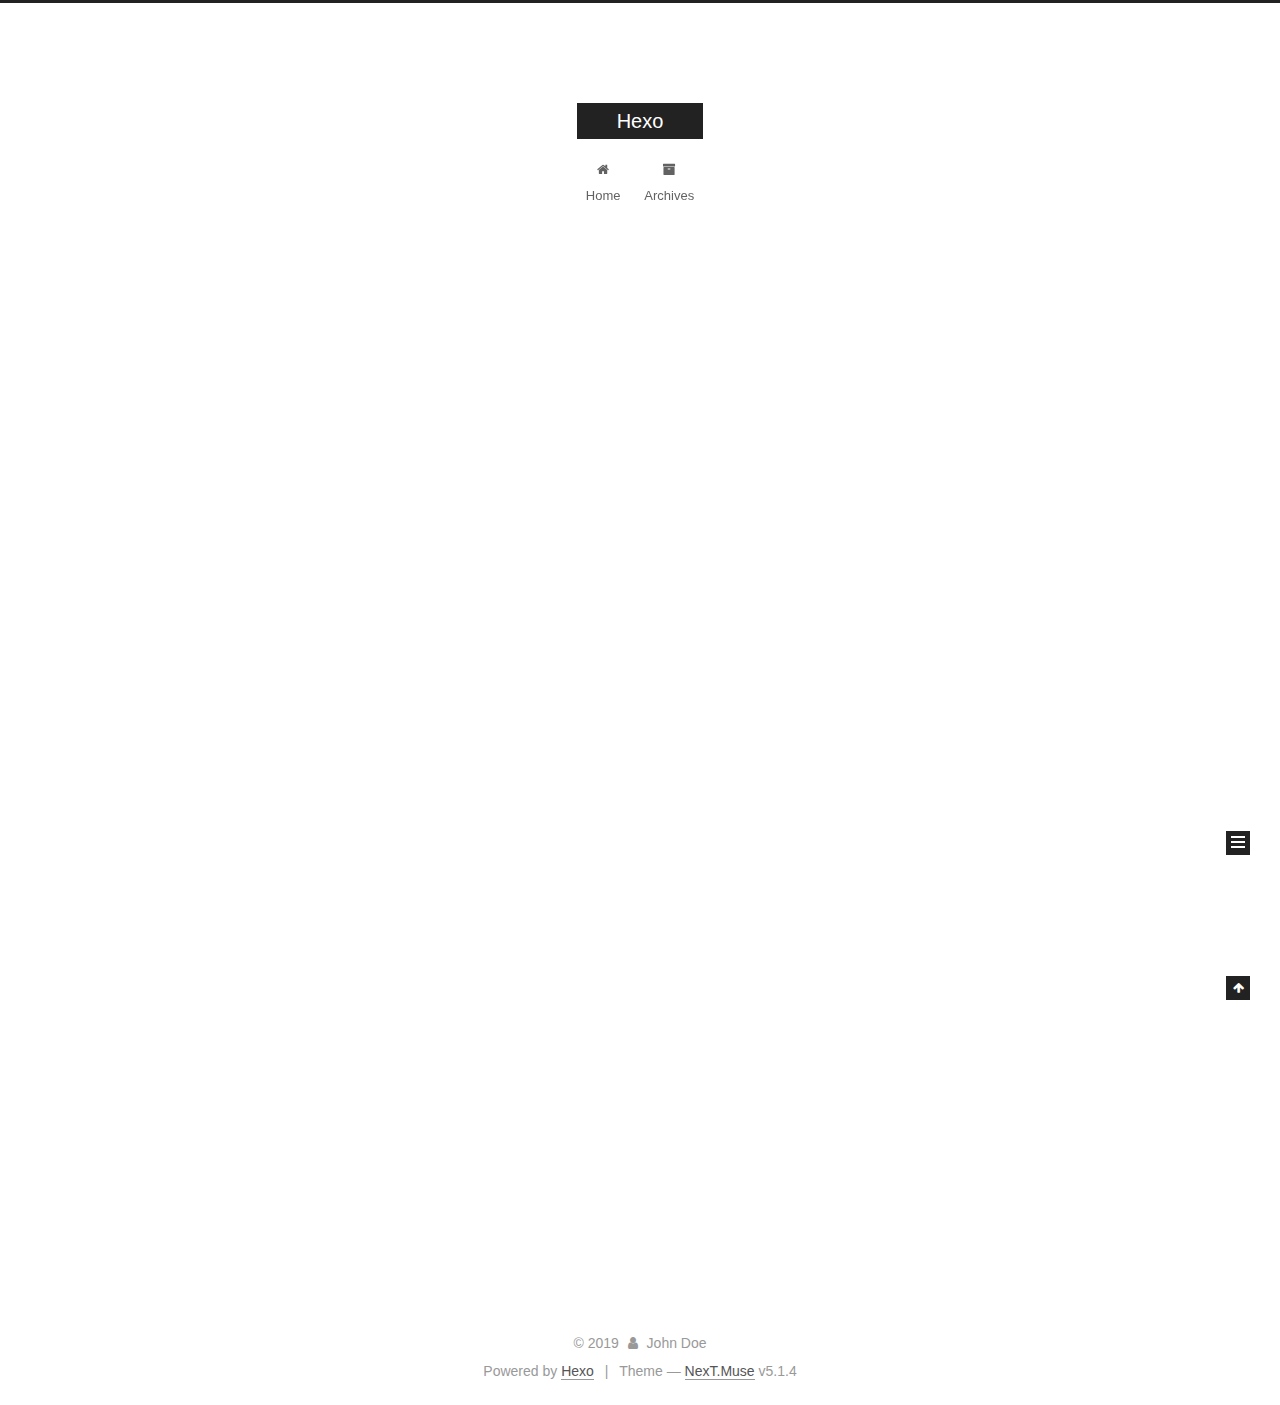
<file: index.html>
<!DOCTYPE html>



  


<html class="theme-next muse use-motion" lang>
<head><meta name="generator" content="Hexo 3.8.0">
  <meta charset="UTF-8">
<meta http-equiv="X-UA-Compatible" content="IE=edge">
<meta name="viewport" content="width=device-width, initial-scale=1, maximum-scale=1">
<meta name="theme-color" content="#222">









<meta http-equiv="Cache-Control" content="no-transform">
<meta http-equiv="Cache-Control" content="no-siteapp">
















  
  
  <link href="/lib/fancybox/source/jquery.fancybox.css?v=2.1.5" rel="stylesheet" type="text/css">







<link href="/lib/font-awesome/css/font-awesome.min.css?v=4.6.2" rel="stylesheet" type="text/css">

<link href="/css/main.css?v=5.1.4" rel="stylesheet" type="text/css">


  <link rel="apple-touch-icon" sizes="180x180" href="/images/apple-touch-icon-next.png?v=5.1.4">


  <link rel="icon" type="image/png" sizes="32x32" href="/images/favicon-32x32-next.png?v=5.1.4">


  <link rel="icon" type="image/png" sizes="16x16" href="/images/favicon-16x16-next.png?v=5.1.4">


  <link rel="mask-icon" href="/images/logo.svg?v=5.1.4" color="#222">





  <meta name="keywords" content="Hexo, NexT">










<meta property="og:type" content="website">
<meta property="og:title" content="Hexo">
<meta property="og:url" content="http://yoursite.com/index.html">
<meta property="og:site_name" content="Hexo">
<meta property="og:locale" content="default">
<meta name="twitter:card" content="summary">
<meta name="twitter:title" content="Hexo">



<script type="text/javascript" id="hexo.configurations">
  var NexT = window.NexT || {};
  var CONFIG = {
    root: '/',
    scheme: 'Muse',
    version: '5.1.4',
    sidebar: {"position":"left","display":"post","offset":12,"b2t":false,"scrollpercent":false,"onmobile":false},
    fancybox: true,
    tabs: true,
    motion: {"enable":true,"async":false,"transition":{"post_block":"fadeIn","post_header":"slideDownIn","post_body":"slideDownIn","coll_header":"slideLeftIn","sidebar":"slideUpIn"}},
    duoshuo: {
      userId: '0',
      author: 'Author'
    },
    algolia: {
      applicationID: '',
      apiKey: '',
      indexName: '',
      hits: {"per_page":10},
      labels: {"input_placeholder":"Search for Posts","hits_empty":"We didn't find any results for the search: ${query}","hits_stats":"${hits} results found in ${time} ms"}
    }
  };
</script>



  <link rel="canonical" href="http://yoursite.com/">





  <title>Hexo</title>
  








</head>

<body itemscope itemtype="http://schema.org/WebPage" lang="default">

  
  
    
  

  <div class="container sidebar-position-left 
  page-home">
    <div class="headband"></div>

    <header id="header" class="header" itemscope itemtype="http://schema.org/WPHeader">
      <div class="header-inner"><div class="site-brand-wrapper">
  <div class="site-meta ">
    

    <div class="custom-logo-site-title">
      <a href="/" class="brand" rel="start">
        <span class="logo-line-before"><i></i></span>
        <span class="site-title">Hexo</span>
        <span class="logo-line-after"><i></i></span>
      </a>
    </div>
      
        <p class="site-subtitle"></p>
      
  </div>

  <div class="site-nav-toggle">
    <button>
      <span class="btn-bar"></span>
      <span class="btn-bar"></span>
      <span class="btn-bar"></span>
    </button>
  </div>
</div>

<nav class="site-nav">
  

  
    <ul id="menu" class="menu">
      
        
        <li class="menu-item menu-item-home">
          <a href="/" rel="section">
            
              <i class="menu-item-icon fa fa-fw fa-home"></i> <br>
            
            Home
          </a>
        </li>
      
        
        <li class="menu-item menu-item-archives">
          <a href="/archives/" rel="section">
            
              <i class="menu-item-icon fa fa-fw fa-archive"></i> <br>
            
            Archives
          </a>
        </li>
      

      
    </ul>
  

  
</nav>



 </div>
    </header>

    <main id="main" class="main">
      <div class="main-inner">
        <div class="content-wrap">
          <div id="content" class="content">
            
  <section id="posts" class="posts-expand">
    
      

  

  
  
  

  <article class="post post-type-normal" itemscope itemtype="http://schema.org/Article">
  
  
  
  <div class="post-block">
    <link itemprop="mainEntityOfPage" href="http://yoursite.com/2019/02/20/hello-world/">

    <span hidden itemprop="author" itemscope itemtype="http://schema.org/Person">
      <meta itemprop="name" content="John Doe">
      <meta itemprop="description" content>
      <meta itemprop="image" content="/images/avatar.gif">
    </span>

    <span hidden itemprop="publisher" itemscope itemtype="http://schema.org/Organization">
      <meta itemprop="name" content="Hexo">
    </span>

    
      <header class="post-header">

        
        
          <h1 class="post-title" itemprop="name headline">
                
                <a class="post-title-link" href="/2019/02/20/hello-world/" itemprop="url">Hello World</a></h1>
        

        <div class="post-meta">
          <span class="post-time">
            
              <span class="post-meta-item-icon">
                <i class="fa fa-calendar-o"></i>
              </span>
              
                <span class="post-meta-item-text">Posted on</span>
              
              <time title="Post created" itemprop="dateCreated datePublished" datetime="2019-02-20T17:26:06+08:00">
                2019-02-20
              </time>
            

            

            
          </span>

          

          
            
          

          
          

          

          

          

        </div>
      </header>
    

    
    
    
    <div class="post-body" itemprop="articleBody">

      
      

      
        
          
            <p>Welcome to <a href="https://hexo.io/" target="_blank" rel="noopener">Hexo</a>! This is your very first post. Check <a href="https://hexo.io/docs/" target="_blank" rel="noopener">documentation</a> for more info. If you get any problems when using Hexo, you can find the answer in <a href="https://hexo.io/docs/troubleshooting.html" target="_blank" rel="noopener">troubleshooting</a> or you can ask me on <a href="https://github.com/hexojs/hexo/issues" target="_blank" rel="noopener">GitHub</a>.</p>
<h2 id="Quick-Start"><a href="#Quick-Start" class="headerlink" title="Quick Start"></a>Quick Start</h2><h3 id="Create-a-new-post"><a href="#Create-a-new-post" class="headerlink" title="Create a new post"></a>Create a new post</h3><figure class="highlight bash"><table><tr><td class="gutter"><pre><span class="line">1</span><br></pre></td><td class="code"><pre><span class="line">$ hexo new <span class="string">"My New Post"</span></span><br></pre></td></tr></table></figure>
<p>More info: <a href="https://hexo.io/docs/writing.html" target="_blank" rel="noopener">Writing</a></p>
<h3 id="Run-server"><a href="#Run-server" class="headerlink" title="Run server"></a>Run server</h3><figure class="highlight bash"><table><tr><td class="gutter"><pre><span class="line">1</span><br></pre></td><td class="code"><pre><span class="line">$ hexo server</span><br></pre></td></tr></table></figure>
<p>More info: <a href="https://hexo.io/docs/server.html" target="_blank" rel="noopener">Server</a></p>
<h3 id="Generate-static-files"><a href="#Generate-static-files" class="headerlink" title="Generate static files"></a>Generate static files</h3><figure class="highlight bash"><table><tr><td class="gutter"><pre><span class="line">1</span><br></pre></td><td class="code"><pre><span class="line">$ hexo generate</span><br></pre></td></tr></table></figure>
<p>More info: <a href="https://hexo.io/docs/generating.html" target="_blank" rel="noopener">Generating</a></p>
<h3 id="Deploy-to-remote-sites"><a href="#Deploy-to-remote-sites" class="headerlink" title="Deploy to remote sites"></a>Deploy to remote sites</h3><figure class="highlight bash"><table><tr><td class="gutter"><pre><span class="line">1</span><br></pre></td><td class="code"><pre><span class="line">$ hexo deploy</span><br></pre></td></tr></table></figure>
<p>More info: <a href="https://hexo.io/docs/deployment.html" target="_blank" rel="noopener">Deployment</a></p>

          
        
      
    </div>
    
    
    

    

    

    

    <footer class="post-footer">
      

      

      

      
      
        <div class="post-eof"></div>
      
    </footer>
  </div>
  
  
  
  </article>


    
  </section>

  


          </div>
          


          

        </div>
        
          
  
  <div class="sidebar-toggle">
    <div class="sidebar-toggle-line-wrap">
      <span class="sidebar-toggle-line sidebar-toggle-line-first"></span>
      <span class="sidebar-toggle-line sidebar-toggle-line-middle"></span>
      <span class="sidebar-toggle-line sidebar-toggle-line-last"></span>
    </div>
  </div>

  <aside id="sidebar" class="sidebar">
    
    <div class="sidebar-inner">

      

      

      <section class="site-overview-wrap sidebar-panel sidebar-panel-active">
        <div class="site-overview">
          <div class="site-author motion-element" itemprop="author" itemscope itemtype="http://schema.org/Person">
            
              <p class="site-author-name" itemprop="name">John Doe</p>
              <p class="site-description motion-element" itemprop="description"></p>
          </div>

          <nav class="site-state motion-element">

            
              <div class="site-state-item site-state-posts">
              
                <a href="/archives/">
              
                  <span class="site-state-item-count">1</span>
                  <span class="site-state-item-name">posts</span>
                </a>
              </div>
            

            

            

          </nav>

          

          

          
          

          
          

          

        </div>
      </section>

      

      

    </div>
  </aside>


        
      </div>
    </main>

    <footer id="footer" class="footer">
      <div class="footer-inner">
        <div class="copyright">&copy; <span itemprop="copyrightYear">2019</span>
  <span class="with-love">
    <i class="fa fa-user"></i>
  </span>
  <span class="author" itemprop="copyrightHolder">John Doe</span>

  
</div>


  <div class="powered-by">Powered by <a class="theme-link" target="_blank" href="https://hexo.io">Hexo</a></div>



  <span class="post-meta-divider">|</span>



  <div class="theme-info">Theme &mdash; <a class="theme-link" target="_blank" href="https://github.com/iissnan/hexo-theme-next">NexT.Muse</a> v5.1.4</div>




        







        
      </div>
    </footer>

    
      <div class="back-to-top">
        <i class="fa fa-arrow-up"></i>
        
      </div>
    

    

  </div>

  

<script type="text/javascript">
  if (Object.prototype.toString.call(window.Promise) !== '[object Function]') {
    window.Promise = null;
  }
</script>









  












  
  
    <script type="text/javascript" src="/lib/jquery/index.js?v=2.1.3"></script>
  

  
  
    <script type="text/javascript" src="/lib/fastclick/lib/fastclick.min.js?v=1.0.6"></script>
  

  
  
    <script type="text/javascript" src="/lib/jquery_lazyload/jquery.lazyload.js?v=1.9.7"></script>
  

  
  
    <script type="text/javascript" src="/lib/velocity/velocity.min.js?v=1.2.1"></script>
  

  
  
    <script type="text/javascript" src="/lib/velocity/velocity.ui.min.js?v=1.2.1"></script>
  

  
  
    <script type="text/javascript" src="/lib/fancybox/source/jquery.fancybox.pack.js?v=2.1.5"></script>
  


  


  <script type="text/javascript" src="/js/src/utils.js?v=5.1.4"></script>

  <script type="text/javascript" src="/js/src/motion.js?v=5.1.4"></script>



  
  

  

  


  <script type="text/javascript" src="/js/src/bootstrap.js?v=5.1.4"></script>



  


  




	





  





  












  





  

  

  

  
  

  

  

  

</body>
</html>
</file>
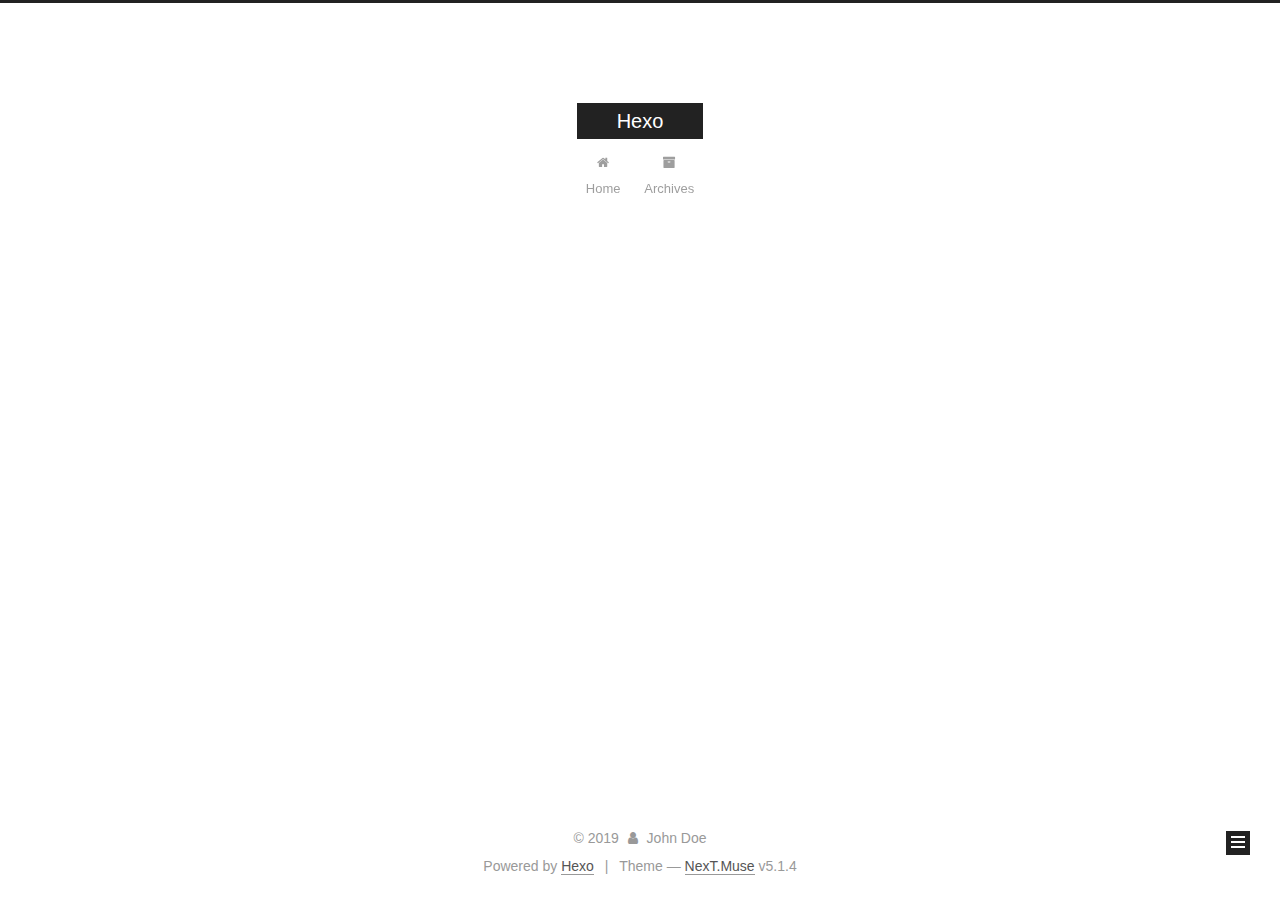
<file: archives/index.html>
<!DOCTYPE html>



  


<html class="theme-next muse use-motion" lang>
<head><meta name="generator" content="Hexo 3.8.0">
  <meta charset="UTF-8">
<meta http-equiv="X-UA-Compatible" content="IE=edge">
<meta name="viewport" content="width=device-width, initial-scale=1, maximum-scale=1">
<meta name="theme-color" content="#222">









<meta http-equiv="Cache-Control" content="no-transform">
<meta http-equiv="Cache-Control" content="no-siteapp">
















  
  
  <link href="/lib/fancybox/source/jquery.fancybox.css?v=2.1.5" rel="stylesheet" type="text/css">







<link href="/lib/font-awesome/css/font-awesome.min.css?v=4.6.2" rel="stylesheet" type="text/css">

<link href="/css/main.css?v=5.1.4" rel="stylesheet" type="text/css">


  <link rel="apple-touch-icon" sizes="180x180" href="/images/apple-touch-icon-next.png?v=5.1.4">


  <link rel="icon" type="image/png" sizes="32x32" href="/images/favicon-32x32-next.png?v=5.1.4">


  <link rel="icon" type="image/png" sizes="16x16" href="/images/favicon-16x16-next.png?v=5.1.4">


  <link rel="mask-icon" href="/images/logo.svg?v=5.1.4" color="#222">





  <meta name="keywords" content="Hexo, NexT">










<meta property="og:type" content="website">
<meta property="og:title" content="Hexo">
<meta property="og:url" content="http://yoursite.com/archives/index.html">
<meta property="og:site_name" content="Hexo">
<meta property="og:locale" content="default">
<meta name="twitter:card" content="summary">
<meta name="twitter:title" content="Hexo">



<script type="text/javascript" id="hexo.configurations">
  var NexT = window.NexT || {};
  var CONFIG = {
    root: '/',
    scheme: 'Muse',
    version: '5.1.4',
    sidebar: {"position":"left","display":"post","offset":12,"b2t":false,"scrollpercent":false,"onmobile":false},
    fancybox: true,
    tabs: true,
    motion: {"enable":true,"async":false,"transition":{"post_block":"fadeIn","post_header":"slideDownIn","post_body":"slideDownIn","coll_header":"slideLeftIn","sidebar":"slideUpIn"}},
    duoshuo: {
      userId: '0',
      author: 'Author'
    },
    algolia: {
      applicationID: '',
      apiKey: '',
      indexName: '',
      hits: {"per_page":10},
      labels: {"input_placeholder":"Search for Posts","hits_empty":"We didn't find any results for the search: ${query}","hits_stats":"${hits} results found in ${time} ms"}
    }
  };
</script>



  <link rel="canonical" href="http://yoursite.com/archives/">





  <title>Archive | Hexo</title>
  








</head>

<body itemscope itemtype="http://schema.org/WebPage" lang="default">

  
  
    
  

  <div class="container sidebar-position-left page-archive">
    <div class="headband"></div>

    <header id="header" class="header" itemscope itemtype="http://schema.org/WPHeader">
      <div class="header-inner"><div class="site-brand-wrapper">
  <div class="site-meta ">
    

    <div class="custom-logo-site-title">
      <a href="/" class="brand" rel="start">
        <span class="logo-line-before"><i></i></span>
        <span class="site-title">Hexo</span>
        <span class="logo-line-after"><i></i></span>
      </a>
    </div>
      
        <p class="site-subtitle"></p>
      
  </div>

  <div class="site-nav-toggle">
    <button>
      <span class="btn-bar"></span>
      <span class="btn-bar"></span>
      <span class="btn-bar"></span>
    </button>
  </div>
</div>

<nav class="site-nav">
  

  
    <ul id="menu" class="menu">
      
        
        <li class="menu-item menu-item-home">
          <a href="/" rel="section">
            
              <i class="menu-item-icon fa fa-fw fa-home"></i> <br>
            
            Home
          </a>
        </li>
      
        
        <li class="menu-item menu-item-archives">
          <a href="/archives/" rel="section">
            
              <i class="menu-item-icon fa fa-fw fa-archive"></i> <br>
            
            Archives
          </a>
        </li>
      

      
    </ul>
  

  
</nav>



 </div>
    </header>

    <main id="main" class="main">
      <div class="main-inner">
        <div class="content-wrap">
          <div id="content" class="content">
            

  
  
  
  <div class="post-block archive">
    <div id="posts" class="posts-collapse">
      <span class="archive-move-on"></span>

      <span class="archive-page-counter">
        
        
        
          
        
        Um..! 1 post. Keep on posting.
      </span>

      

        
        
        

        
          
          <div class="collection-title">
            <h1 class="archive-year" id="archive-year-2019">2019</h1>
          </div>
        
        

        

  <article class="post post-type-normal" itemscope itemtype="http://schema.org/Article">
    <header class="post-header">

      <h2 class="post-title">
        
            <a class="post-title-link" href="/2019/02/20/hello-world/" itemprop="url">
              
                <span itemprop="name">Hello World</span>
              
            </a>
        
      </h2>

      <div class="post-meta">
        <time class="post-time" itemprop="dateCreated" datetime="2019-02-20T17:26:06+08:00" content="2019-02-20">
          02-20
        </time>
      </div>

    </header>
  </article>



      

    </div>
  </div>
  
  
  

  



          </div>
          


          

        </div>
        
          
  
  <div class="sidebar-toggle">
    <div class="sidebar-toggle-line-wrap">
      <span class="sidebar-toggle-line sidebar-toggle-line-first"></span>
      <span class="sidebar-toggle-line sidebar-toggle-line-middle"></span>
      <span class="sidebar-toggle-line sidebar-toggle-line-last"></span>
    </div>
  </div>

  <aside id="sidebar" class="sidebar">
    
    <div class="sidebar-inner">

      

      

      <section class="site-overview-wrap sidebar-panel sidebar-panel-active">
        <div class="site-overview">
          <div class="site-author motion-element" itemprop="author" itemscope itemtype="http://schema.org/Person">
            
              <p class="site-author-name" itemprop="name">John Doe</p>
              <p class="site-description motion-element" itemprop="description"></p>
          </div>

          <nav class="site-state motion-element">

            
              <div class="site-state-item site-state-posts">
              
                <a href="/archives/">
              
                  <span class="site-state-item-count">1</span>
                  <span class="site-state-item-name">posts</span>
                </a>
              </div>
            

            

            

          </nav>

          

          

          
          

          
          

          

        </div>
      </section>

      

      

    </div>
  </aside>


        
      </div>
    </main>

    <footer id="footer" class="footer">
      <div class="footer-inner">
        <div class="copyright">&copy; <span itemprop="copyrightYear">2019</span>
  <span class="with-love">
    <i class="fa fa-user"></i>
  </span>
  <span class="author" itemprop="copyrightHolder">John Doe</span>

  
</div>


  <div class="powered-by">Powered by <a class="theme-link" target="_blank" href="https://hexo.io">Hexo</a></div>



  <span class="post-meta-divider">|</span>



  <div class="theme-info">Theme &mdash; <a class="theme-link" target="_blank" href="https://github.com/iissnan/hexo-theme-next">NexT.Muse</a> v5.1.4</div>




        







        
      </div>
    </footer>

    
      <div class="back-to-top">
        <i class="fa fa-arrow-up"></i>
        
      </div>
    

    

  </div>

  

<script type="text/javascript">
  if (Object.prototype.toString.call(window.Promise) !== '[object Function]') {
    window.Promise = null;
  }
</script>









  












  
  
    <script type="text/javascript" src="/lib/jquery/index.js?v=2.1.3"></script>
  

  
  
    <script type="text/javascript" src="/lib/fastclick/lib/fastclick.min.js?v=1.0.6"></script>
  

  
  
    <script type="text/javascript" src="/lib/jquery_lazyload/jquery.lazyload.js?v=1.9.7"></script>
  

  
  
    <script type="text/javascript" src="/lib/velocity/velocity.min.js?v=1.2.1"></script>
  

  
  
    <script type="text/javascript" src="/lib/velocity/velocity.ui.min.js?v=1.2.1"></script>
  

  
  
    <script type="text/javascript" src="/lib/fancybox/source/jquery.fancybox.pack.js?v=2.1.5"></script>
  


  


  <script type="text/javascript" src="/js/src/utils.js?v=5.1.4"></script>

  <script type="text/javascript" src="/js/src/motion.js?v=5.1.4"></script>



  
  

  

  


  <script type="text/javascript" src="/js/src/bootstrap.js?v=5.1.4"></script>



  


  




	





  





  












  





  

  

  

  
  

  

  

  

</body>
</html>
</file>
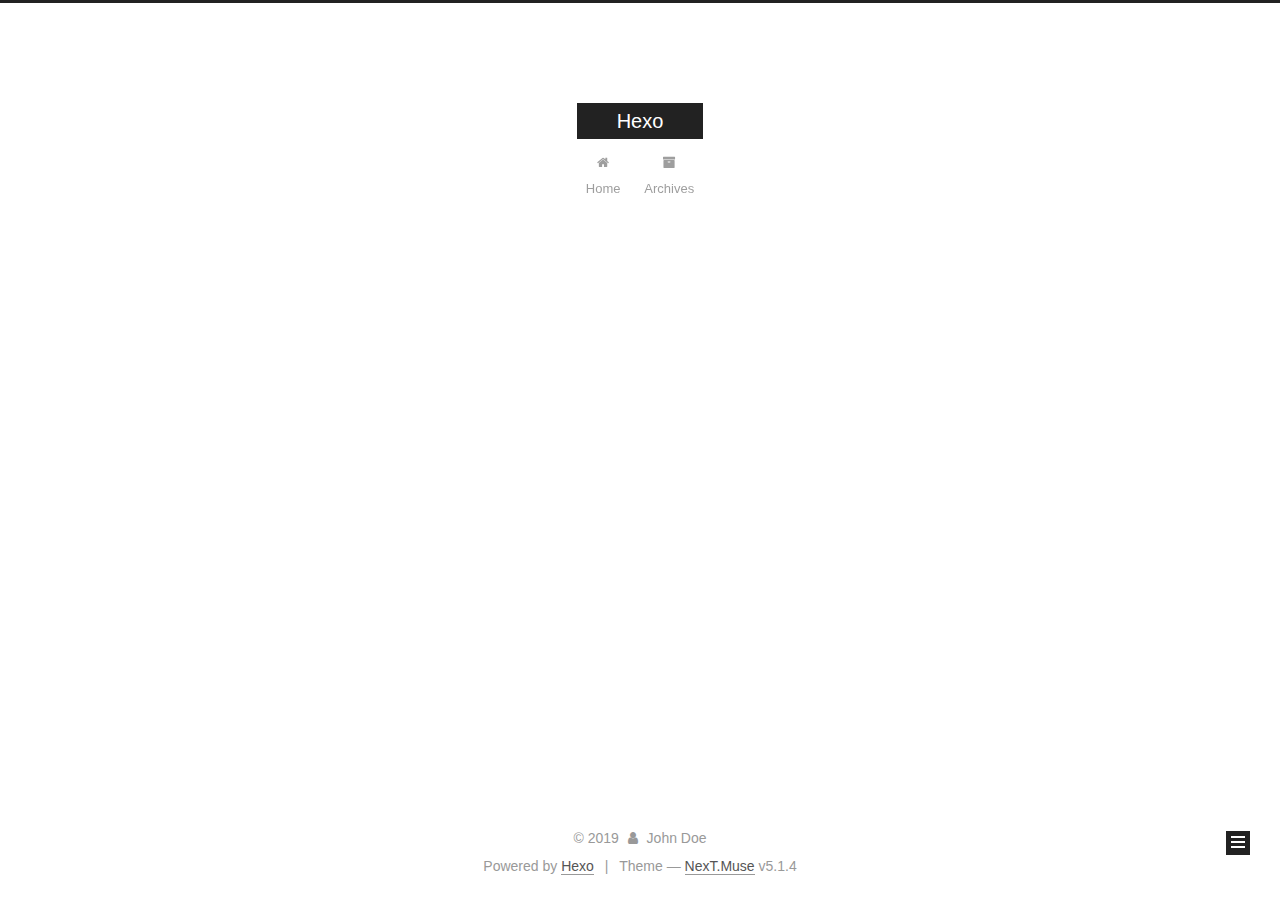
<file: archives/2019/index.html>
<!DOCTYPE html>



  


<html class="theme-next muse use-motion" lang>
<head><meta name="generator" content="Hexo 3.8.0">
  <meta charset="UTF-8">
<meta http-equiv="X-UA-Compatible" content="IE=edge">
<meta name="viewport" content="width=device-width, initial-scale=1, maximum-scale=1">
<meta name="theme-color" content="#222">









<meta http-equiv="Cache-Control" content="no-transform">
<meta http-equiv="Cache-Control" content="no-siteapp">
















  
  
  <link href="/lib/fancybox/source/jquery.fancybox.css?v=2.1.5" rel="stylesheet" type="text/css">







<link href="/lib/font-awesome/css/font-awesome.min.css?v=4.6.2" rel="stylesheet" type="text/css">

<link href="/css/main.css?v=5.1.4" rel="stylesheet" type="text/css">


  <link rel="apple-touch-icon" sizes="180x180" href="/images/apple-touch-icon-next.png?v=5.1.4">


  <link rel="icon" type="image/png" sizes="32x32" href="/images/favicon-32x32-next.png?v=5.1.4">


  <link rel="icon" type="image/png" sizes="16x16" href="/images/favicon-16x16-next.png?v=5.1.4">


  <link rel="mask-icon" href="/images/logo.svg?v=5.1.4" color="#222">





  <meta name="keywords" content="Hexo, NexT">










<meta property="og:type" content="website">
<meta property="og:title" content="Hexo">
<meta property="og:url" content="http://yoursite.com/archives/2019/index.html">
<meta property="og:site_name" content="Hexo">
<meta property="og:locale" content="default">
<meta name="twitter:card" content="summary">
<meta name="twitter:title" content="Hexo">



<script type="text/javascript" id="hexo.configurations">
  var NexT = window.NexT || {};
  var CONFIG = {
    root: '/',
    scheme: 'Muse',
    version: '5.1.4',
    sidebar: {"position":"left","display":"post","offset":12,"b2t":false,"scrollpercent":false,"onmobile":false},
    fancybox: true,
    tabs: true,
    motion: {"enable":true,"async":false,"transition":{"post_block":"fadeIn","post_header":"slideDownIn","post_body":"slideDownIn","coll_header":"slideLeftIn","sidebar":"slideUpIn"}},
    duoshuo: {
      userId: '0',
      author: 'Author'
    },
    algolia: {
      applicationID: '',
      apiKey: '',
      indexName: '',
      hits: {"per_page":10},
      labels: {"input_placeholder":"Search for Posts","hits_empty":"We didn't find any results for the search: ${query}","hits_stats":"${hits} results found in ${time} ms"}
    }
  };
</script>



  <link rel="canonical" href="http://yoursite.com/archives/2019/">





  <title>Archive | Hexo</title>
  








</head>

<body itemscope itemtype="http://schema.org/WebPage" lang="default">

  
  
    
  

  <div class="container sidebar-position-left page-archive">
    <div class="headband"></div>

    <header id="header" class="header" itemscope itemtype="http://schema.org/WPHeader">
      <div class="header-inner"><div class="site-brand-wrapper">
  <div class="site-meta ">
    

    <div class="custom-logo-site-title">
      <a href="/" class="brand" rel="start">
        <span class="logo-line-before"><i></i></span>
        <span class="site-title">Hexo</span>
        <span class="logo-line-after"><i></i></span>
      </a>
    </div>
      
        <p class="site-subtitle"></p>
      
  </div>

  <div class="site-nav-toggle">
    <button>
      <span class="btn-bar"></span>
      <span class="btn-bar"></span>
      <span class="btn-bar"></span>
    </button>
  </div>
</div>

<nav class="site-nav">
  

  
    <ul id="menu" class="menu">
      
        
        <li class="menu-item menu-item-home">
          <a href="/" rel="section">
            
              <i class="menu-item-icon fa fa-fw fa-home"></i> <br>
            
            Home
          </a>
        </li>
      
        
        <li class="menu-item menu-item-archives">
          <a href="/archives/" rel="section">
            
              <i class="menu-item-icon fa fa-fw fa-archive"></i> <br>
            
            Archives
          </a>
        </li>
      

      
    </ul>
  

  
</nav>



 </div>
    </header>

    <main id="main" class="main">
      <div class="main-inner">
        <div class="content-wrap">
          <div id="content" class="content">
            

  
  
  
  <div class="post-block archive">
    <div id="posts" class="posts-collapse">
      <span class="archive-move-on"></span>

      <span class="archive-page-counter">
        
        
        
          
        
        Um..! 1 post. Keep on posting.
      </span>

      

        
        
        

        
          
          <div class="collection-title">
            <h1 class="archive-year" id="archive-year-2019">2019</h1>
          </div>
        
        

        

  <article class="post post-type-normal" itemscope itemtype="http://schema.org/Article">
    <header class="post-header">

      <h2 class="post-title">
        
            <a class="post-title-link" href="/2019/02/20/hello-world/" itemprop="url">
              
                <span itemprop="name">Hello World</span>
              
            </a>
        
      </h2>

      <div class="post-meta">
        <time class="post-time" itemprop="dateCreated" datetime="2019-02-20T17:26:06+08:00" content="2019-02-20">
          02-20
        </time>
      </div>

    </header>
  </article>



      

    </div>
  </div>
  
  
  

  



          </div>
          


          

        </div>
        
          
  
  <div class="sidebar-toggle">
    <div class="sidebar-toggle-line-wrap">
      <span class="sidebar-toggle-line sidebar-toggle-line-first"></span>
      <span class="sidebar-toggle-line sidebar-toggle-line-middle"></span>
      <span class="sidebar-toggle-line sidebar-toggle-line-last"></span>
    </div>
  </div>

  <aside id="sidebar" class="sidebar">
    
    <div class="sidebar-inner">

      

      

      <section class="site-overview-wrap sidebar-panel sidebar-panel-active">
        <div class="site-overview">
          <div class="site-author motion-element" itemprop="author" itemscope itemtype="http://schema.org/Person">
            
              <p class="site-author-name" itemprop="name">John Doe</p>
              <p class="site-description motion-element" itemprop="description"></p>
          </div>

          <nav class="site-state motion-element">

            
              <div class="site-state-item site-state-posts">
              
                <a href="/archives/">
              
                  <span class="site-state-item-count">1</span>
                  <span class="site-state-item-name">posts</span>
                </a>
              </div>
            

            

            

          </nav>

          

          

          
          

          
          

          

        </div>
      </section>

      

      

    </div>
  </aside>


        
      </div>
    </main>

    <footer id="footer" class="footer">
      <div class="footer-inner">
        <div class="copyright">&copy; <span itemprop="copyrightYear">2019</span>
  <span class="with-love">
    <i class="fa fa-user"></i>
  </span>
  <span class="author" itemprop="copyrightHolder">John Doe</span>

  
</div>


  <div class="powered-by">Powered by <a class="theme-link" target="_blank" href="https://hexo.io">Hexo</a></div>



  <span class="post-meta-divider">|</span>



  <div class="theme-info">Theme &mdash; <a class="theme-link" target="_blank" href="https://github.com/iissnan/hexo-theme-next">NexT.Muse</a> v5.1.4</div>




        







        
      </div>
    </footer>

    
      <div class="back-to-top">
        <i class="fa fa-arrow-up"></i>
        
      </div>
    

    

  </div>

  

<script type="text/javascript">
  if (Object.prototype.toString.call(window.Promise) !== '[object Function]') {
    window.Promise = null;
  }
</script>









  












  
  
    <script type="text/javascript" src="/lib/jquery/index.js?v=2.1.3"></script>
  

  
  
    <script type="text/javascript" src="/lib/fastclick/lib/fastclick.min.js?v=1.0.6"></script>
  

  
  
    <script type="text/javascript" src="/lib/jquery_lazyload/jquery.lazyload.js?v=1.9.7"></script>
  

  
  
    <script type="text/javascript" src="/lib/velocity/velocity.min.js?v=1.2.1"></script>
  

  
  
    <script type="text/javascript" src="/lib/velocity/velocity.ui.min.js?v=1.2.1"></script>
  

  
  
    <script type="text/javascript" src="/lib/fancybox/source/jquery.fancybox.pack.js?v=2.1.5"></script>
  


  


  <script type="text/javascript" src="/js/src/utils.js?v=5.1.4"></script>

  <script type="text/javascript" src="/js/src/motion.js?v=5.1.4"></script>



  
  

  

  


  <script type="text/javascript" src="/js/src/bootstrap.js?v=5.1.4"></script>



  


  




	





  





  












  





  

  

  

  
  

  

  

  

</body>
</html>
</file>
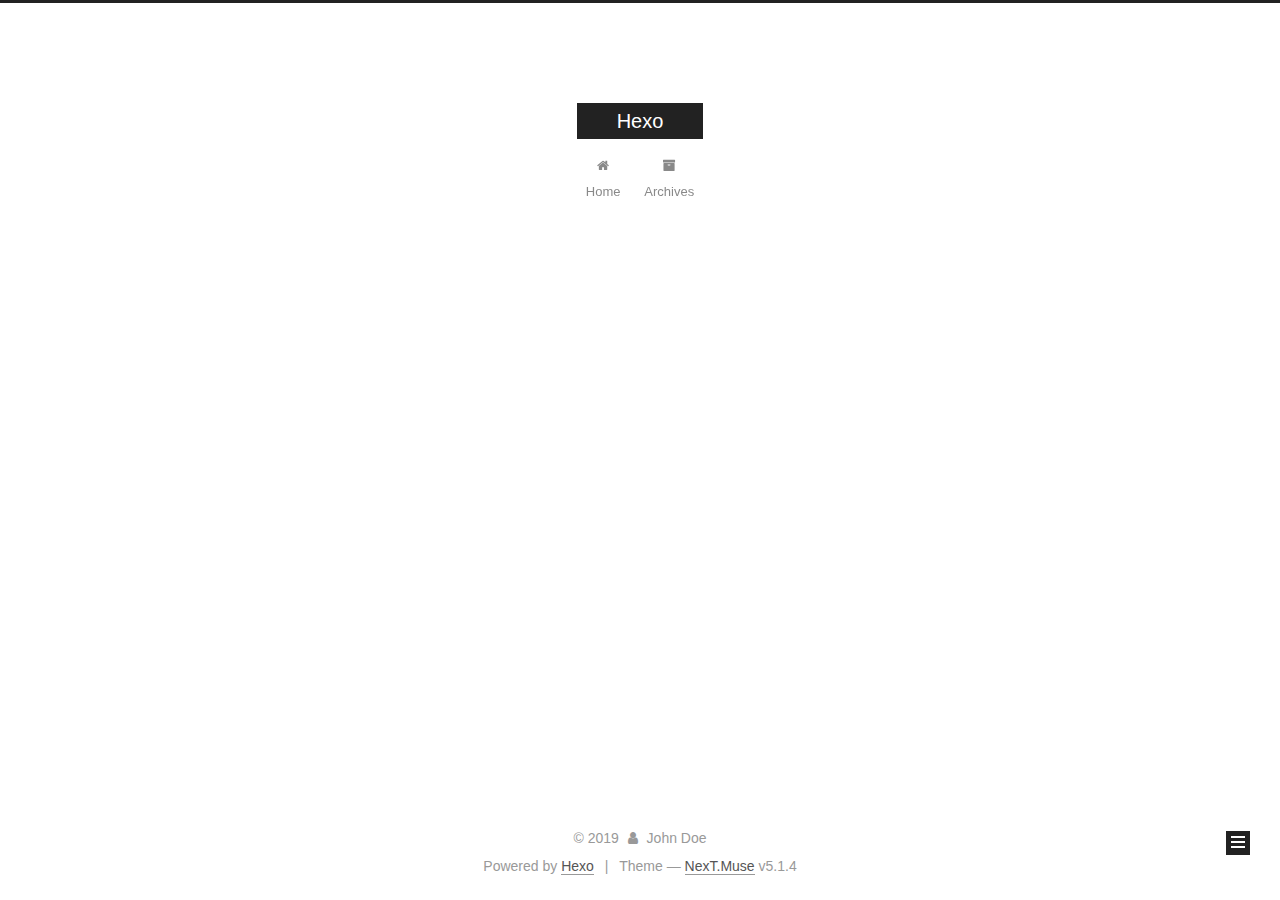
<file: archives/2019/02/index.html>
<!DOCTYPE html>



  


<html class="theme-next muse use-motion" lang>
<head><meta name="generator" content="Hexo 3.8.0">
  <meta charset="UTF-8">
<meta http-equiv="X-UA-Compatible" content="IE=edge">
<meta name="viewport" content="width=device-width, initial-scale=1, maximum-scale=1">
<meta name="theme-color" content="#222">









<meta http-equiv="Cache-Control" content="no-transform">
<meta http-equiv="Cache-Control" content="no-siteapp">
















  
  
  <link href="/lib/fancybox/source/jquery.fancybox.css?v=2.1.5" rel="stylesheet" type="text/css">







<link href="/lib/font-awesome/css/font-awesome.min.css?v=4.6.2" rel="stylesheet" type="text/css">

<link href="/css/main.css?v=5.1.4" rel="stylesheet" type="text/css">


  <link rel="apple-touch-icon" sizes="180x180" href="/images/apple-touch-icon-next.png?v=5.1.4">


  <link rel="icon" type="image/png" sizes="32x32" href="/images/favicon-32x32-next.png?v=5.1.4">


  <link rel="icon" type="image/png" sizes="16x16" href="/images/favicon-16x16-next.png?v=5.1.4">


  <link rel="mask-icon" href="/images/logo.svg?v=5.1.4" color="#222">





  <meta name="keywords" content="Hexo, NexT">










<meta property="og:type" content="website">
<meta property="og:title" content="Hexo">
<meta property="og:url" content="http://yoursite.com/archives/2019/02/index.html">
<meta property="og:site_name" content="Hexo">
<meta property="og:locale" content="default">
<meta name="twitter:card" content="summary">
<meta name="twitter:title" content="Hexo">



<script type="text/javascript" id="hexo.configurations">
  var NexT = window.NexT || {};
  var CONFIG = {
    root: '/',
    scheme: 'Muse',
    version: '5.1.4',
    sidebar: {"position":"left","display":"post","offset":12,"b2t":false,"scrollpercent":false,"onmobile":false},
    fancybox: true,
    tabs: true,
    motion: {"enable":true,"async":false,"transition":{"post_block":"fadeIn","post_header":"slideDownIn","post_body":"slideDownIn","coll_header":"slideLeftIn","sidebar":"slideUpIn"}},
    duoshuo: {
      userId: '0',
      author: 'Author'
    },
    algolia: {
      applicationID: '',
      apiKey: '',
      indexName: '',
      hits: {"per_page":10},
      labels: {"input_placeholder":"Search for Posts","hits_empty":"We didn't find any results for the search: ${query}","hits_stats":"${hits} results found in ${time} ms"}
    }
  };
</script>



  <link rel="canonical" href="http://yoursite.com/archives/2019/02/">





  <title>Archive | Hexo</title>
  








</head>

<body itemscope itemtype="http://schema.org/WebPage" lang="default">

  
  
    
  

  <div class="container sidebar-position-left page-archive">
    <div class="headband"></div>

    <header id="header" class="header" itemscope itemtype="http://schema.org/WPHeader">
      <div class="header-inner"><div class="site-brand-wrapper">
  <div class="site-meta ">
    

    <div class="custom-logo-site-title">
      <a href="/" class="brand" rel="start">
        <span class="logo-line-before"><i></i></span>
        <span class="site-title">Hexo</span>
        <span class="logo-line-after"><i></i></span>
      </a>
    </div>
      
        <p class="site-subtitle"></p>
      
  </div>

  <div class="site-nav-toggle">
    <button>
      <span class="btn-bar"></span>
      <span class="btn-bar"></span>
      <span class="btn-bar"></span>
    </button>
  </div>
</div>

<nav class="site-nav">
  

  
    <ul id="menu" class="menu">
      
        
        <li class="menu-item menu-item-home">
          <a href="/" rel="section">
            
              <i class="menu-item-icon fa fa-fw fa-home"></i> <br>
            
            Home
          </a>
        </li>
      
        
        <li class="menu-item menu-item-archives">
          <a href="/archives/" rel="section">
            
              <i class="menu-item-icon fa fa-fw fa-archive"></i> <br>
            
            Archives
          </a>
        </li>
      

      
    </ul>
  

  
</nav>



 </div>
    </header>

    <main id="main" class="main">
      <div class="main-inner">
        <div class="content-wrap">
          <div id="content" class="content">
            

  
  
  
  <div class="post-block archive">
    <div id="posts" class="posts-collapse">
      <span class="archive-move-on"></span>

      <span class="archive-page-counter">
        
        
        
          
        
        Um..! 1 post. Keep on posting.
      </span>

      

        
        
        

        
          
          <div class="collection-title">
            <h1 class="archive-year" id="archive-year-2019">2019</h1>
          </div>
        
        

        

  <article class="post post-type-normal" itemscope itemtype="http://schema.org/Article">
    <header class="post-header">

      <h2 class="post-title">
        
            <a class="post-title-link" href="/2019/02/20/hello-world/" itemprop="url">
              
                <span itemprop="name">Hello World</span>
              
            </a>
        
      </h2>

      <div class="post-meta">
        <time class="post-time" itemprop="dateCreated" datetime="2019-02-20T17:26:06+08:00" content="2019-02-20">
          02-20
        </time>
      </div>

    </header>
  </article>



      

    </div>
  </div>
  
  
  

  



          </div>
          


          

        </div>
        
          
  
  <div class="sidebar-toggle">
    <div class="sidebar-toggle-line-wrap">
      <span class="sidebar-toggle-line sidebar-toggle-line-first"></span>
      <span class="sidebar-toggle-line sidebar-toggle-line-middle"></span>
      <span class="sidebar-toggle-line sidebar-toggle-line-last"></span>
    </div>
  </div>

  <aside id="sidebar" class="sidebar">
    
    <div class="sidebar-inner">

      

      

      <section class="site-overview-wrap sidebar-panel sidebar-panel-active">
        <div class="site-overview">
          <div class="site-author motion-element" itemprop="author" itemscope itemtype="http://schema.org/Person">
            
              <p class="site-author-name" itemprop="name">John Doe</p>
              <p class="site-description motion-element" itemprop="description"></p>
          </div>

          <nav class="site-state motion-element">

            
              <div class="site-state-item site-state-posts">
              
                <a href="/archives/">
              
                  <span class="site-state-item-count">1</span>
                  <span class="site-state-item-name">posts</span>
                </a>
              </div>
            

            

            

          </nav>

          

          

          
          

          
          

          

        </div>
      </section>

      

      

    </div>
  </aside>


        
      </div>
    </main>

    <footer id="footer" class="footer">
      <div class="footer-inner">
        <div class="copyright">&copy; <span itemprop="copyrightYear">2019</span>
  <span class="with-love">
    <i class="fa fa-user"></i>
  </span>
  <span class="author" itemprop="copyrightHolder">John Doe</span>

  
</div>


  <div class="powered-by">Powered by <a class="theme-link" target="_blank" href="https://hexo.io">Hexo</a></div>



  <span class="post-meta-divider">|</span>



  <div class="theme-info">Theme &mdash; <a class="theme-link" target="_blank" href="https://github.com/iissnan/hexo-theme-next">NexT.Muse</a> v5.1.4</div>




        







        
      </div>
    </footer>

    
      <div class="back-to-top">
        <i class="fa fa-arrow-up"></i>
        
      </div>
    

    

  </div>

  

<script type="text/javascript">
  if (Object.prototype.toString.call(window.Promise) !== '[object Function]') {
    window.Promise = null;
  }
</script>









  












  
  
    <script type="text/javascript" src="/lib/jquery/index.js?v=2.1.3"></script>
  

  
  
    <script type="text/javascript" src="/lib/fastclick/lib/fastclick.min.js?v=1.0.6"></script>
  

  
  
    <script type="text/javascript" src="/lib/jquery_lazyload/jquery.lazyload.js?v=1.9.7"></script>
  

  
  
    <script type="text/javascript" src="/lib/velocity/velocity.min.js?v=1.2.1"></script>
  

  
  
    <script type="text/javascript" src="/lib/velocity/velocity.ui.min.js?v=1.2.1"></script>
  

  
  
    <script type="text/javascript" src="/lib/fancybox/source/jquery.fancybox.pack.js?v=2.1.5"></script>
  


  


  <script type="text/javascript" src="/js/src/utils.js?v=5.1.4"></script>

  <script type="text/javascript" src="/js/src/motion.js?v=5.1.4"></script>



  
  

  

  


  <script type="text/javascript" src="/js/src/bootstrap.js?v=5.1.4"></script>



  


  




	





  





  












  





  

  

  

  
  

  

  

  

</body>
</html>
</file>
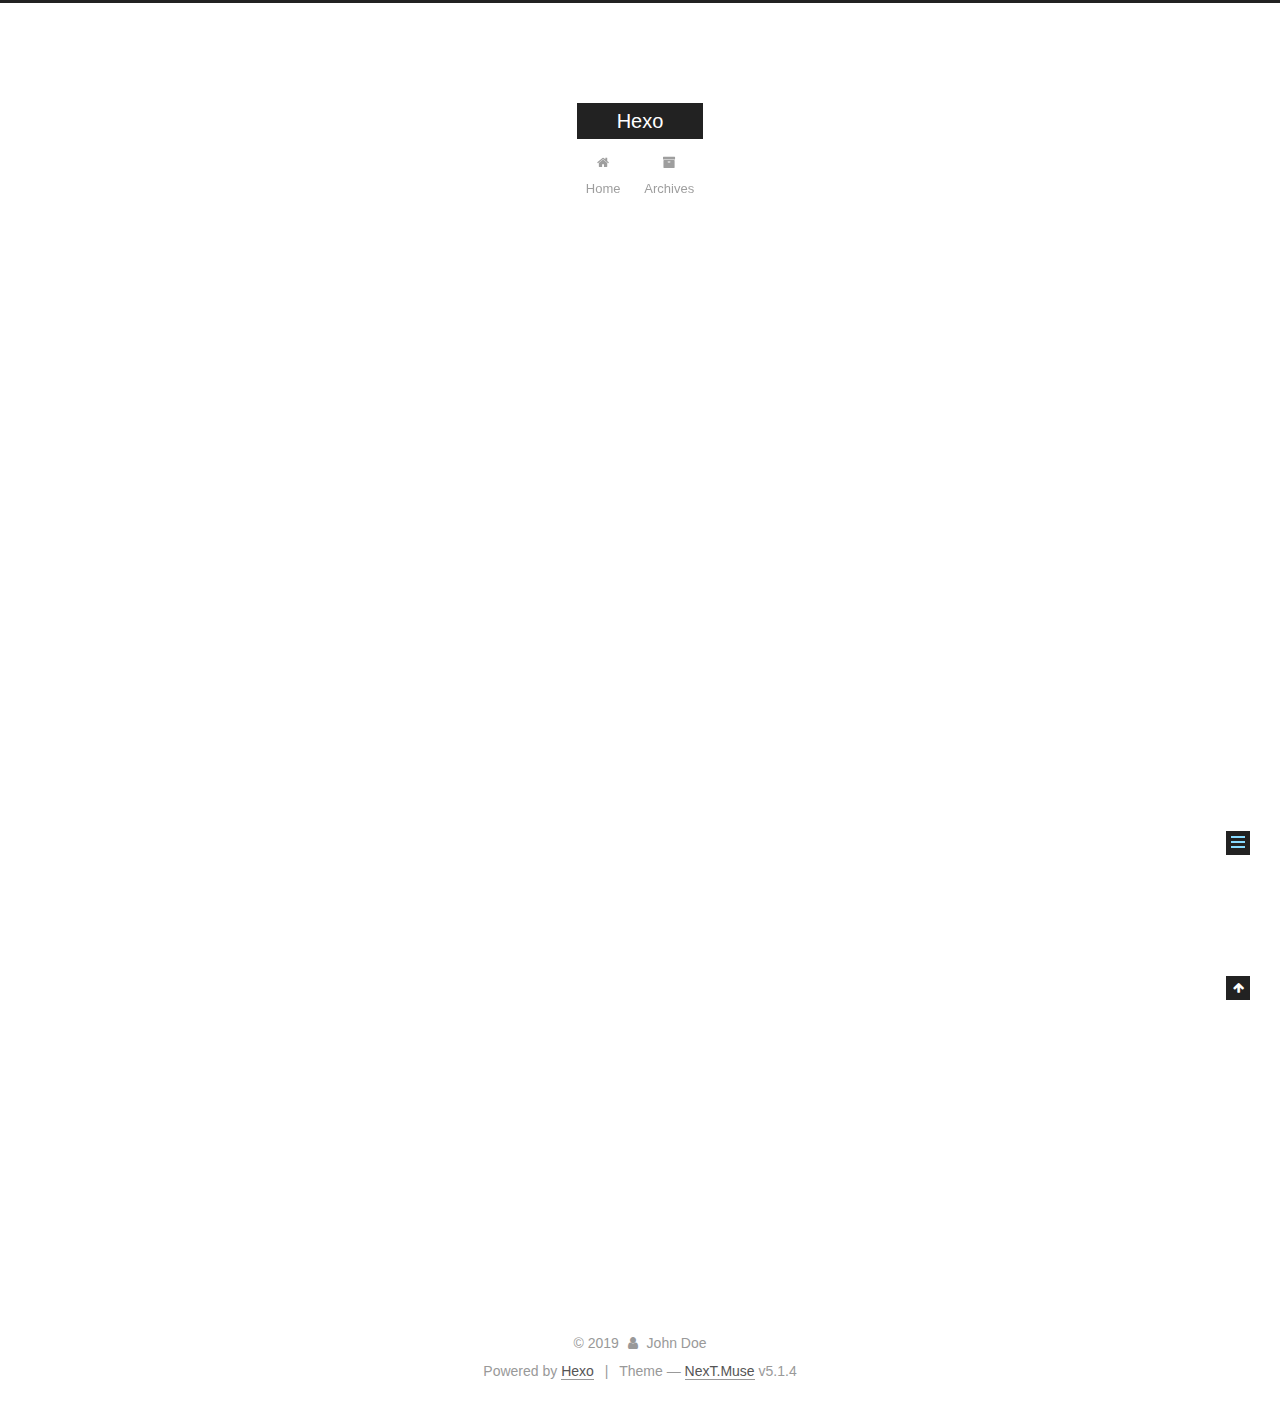
<file: 2019/02/20/hello-world/index.html>
<!DOCTYPE html>



  


<html class="theme-next muse use-motion" lang>
<head><meta name="generator" content="Hexo 3.8.0">
  <meta charset="UTF-8">
<meta http-equiv="X-UA-Compatible" content="IE=edge">
<meta name="viewport" content="width=device-width, initial-scale=1, maximum-scale=1">
<meta name="theme-color" content="#222">









<meta http-equiv="Cache-Control" content="no-transform">
<meta http-equiv="Cache-Control" content="no-siteapp">
















  
  
  <link href="/lib/fancybox/source/jquery.fancybox.css?v=2.1.5" rel="stylesheet" type="text/css">







<link href="/lib/font-awesome/css/font-awesome.min.css?v=4.6.2" rel="stylesheet" type="text/css">

<link href="/css/main.css?v=5.1.4" rel="stylesheet" type="text/css">


  <link rel="apple-touch-icon" sizes="180x180" href="/images/apple-touch-icon-next.png?v=5.1.4">


  <link rel="icon" type="image/png" sizes="32x32" href="/images/favicon-32x32-next.png?v=5.1.4">


  <link rel="icon" type="image/png" sizes="16x16" href="/images/favicon-16x16-next.png?v=5.1.4">


  <link rel="mask-icon" href="/images/logo.svg?v=5.1.4" color="#222">





  <meta name="keywords" content="Hexo, NexT">










<meta name="description" content="Welcome to Hexo! This is your very first post. Check documentation for more info. If you get any problems when using Hexo, you can find the answer in troubleshooting or you can ask me on GitHub. Quick">
<meta property="og:type" content="article">
<meta property="og:title" content="Hello World">
<meta property="og:url" content="http://yoursite.com/2019/02/20/hello-world/index.html">
<meta property="og:site_name" content="Hexo">
<meta property="og:description" content="Welcome to Hexo! This is your very first post. Check documentation for more info. If you get any problems when using Hexo, you can find the answer in troubleshooting or you can ask me on GitHub. Quick">
<meta property="og:locale" content="default">
<meta property="og:updated_time" content="2019-02-20T09:26:06.000Z">
<meta name="twitter:card" content="summary">
<meta name="twitter:title" content="Hello World">
<meta name="twitter:description" content="Welcome to Hexo! This is your very first post. Check documentation for more info. If you get any problems when using Hexo, you can find the answer in troubleshooting or you can ask me on GitHub. Quick">



<script type="text/javascript" id="hexo.configurations">
  var NexT = window.NexT || {};
  var CONFIG = {
    root: '/',
    scheme: 'Muse',
    version: '5.1.4',
    sidebar: {"position":"left","display":"post","offset":12,"b2t":false,"scrollpercent":false,"onmobile":false},
    fancybox: true,
    tabs: true,
    motion: {"enable":true,"async":false,"transition":{"post_block":"fadeIn","post_header":"slideDownIn","post_body":"slideDownIn","coll_header":"slideLeftIn","sidebar":"slideUpIn"}},
    duoshuo: {
      userId: '0',
      author: 'Author'
    },
    algolia: {
      applicationID: '',
      apiKey: '',
      indexName: '',
      hits: {"per_page":10},
      labels: {"input_placeholder":"Search for Posts","hits_empty":"We didn't find any results for the search: ${query}","hits_stats":"${hits} results found in ${time} ms"}
    }
  };
</script>



  <link rel="canonical" href="http://yoursite.com/2019/02/20/hello-world/">





  <title>Hello World | Hexo</title>
  








</head>

<body itemscope itemtype="http://schema.org/WebPage" lang="default">

  
  
    
  

  <div class="container sidebar-position-left page-post-detail">
    <div class="headband"></div>

    <header id="header" class="header" itemscope itemtype="http://schema.org/WPHeader">
      <div class="header-inner"><div class="site-brand-wrapper">
  <div class="site-meta ">
    

    <div class="custom-logo-site-title">
      <a href="/" class="brand" rel="start">
        <span class="logo-line-before"><i></i></span>
        <span class="site-title">Hexo</span>
        <span class="logo-line-after"><i></i></span>
      </a>
    </div>
      
        <p class="site-subtitle"></p>
      
  </div>

  <div class="site-nav-toggle">
    <button>
      <span class="btn-bar"></span>
      <span class="btn-bar"></span>
      <span class="btn-bar"></span>
    </button>
  </div>
</div>

<nav class="site-nav">
  

  
    <ul id="menu" class="menu">
      
        
        <li class="menu-item menu-item-home">
          <a href="/" rel="section">
            
              <i class="menu-item-icon fa fa-fw fa-home"></i> <br>
            
            Home
          </a>
        </li>
      
        
        <li class="menu-item menu-item-archives">
          <a href="/archives/" rel="section">
            
              <i class="menu-item-icon fa fa-fw fa-archive"></i> <br>
            
            Archives
          </a>
        </li>
      

      
    </ul>
  

  
</nav>



 </div>
    </header>

    <main id="main" class="main">
      <div class="main-inner">
        <div class="content-wrap">
          <div id="content" class="content">
            

  <div id="posts" class="posts-expand">
    

  

  
  
  

  <article class="post post-type-normal" itemscope itemtype="http://schema.org/Article">
  
  
  
  <div class="post-block">
    <link itemprop="mainEntityOfPage" href="http://yoursite.com/2019/02/20/hello-world/">

    <span hidden itemprop="author" itemscope itemtype="http://schema.org/Person">
      <meta itemprop="name" content="John Doe">
      <meta itemprop="description" content>
      <meta itemprop="image" content="/images/avatar.gif">
    </span>

    <span hidden itemprop="publisher" itemscope itemtype="http://schema.org/Organization">
      <meta itemprop="name" content="Hexo">
    </span>

    
      <header class="post-header">

        
        
          <h1 class="post-title" itemprop="name headline">Hello World</h1>
        

        <div class="post-meta">
          <span class="post-time">
            
              <span class="post-meta-item-icon">
                <i class="fa fa-calendar-o"></i>
              </span>
              
                <span class="post-meta-item-text">Posted on</span>
              
              <time title="Post created" itemprop="dateCreated datePublished" datetime="2019-02-20T17:26:06+08:00">
                2019-02-20
              </time>
            

            

            
          </span>

          

          
            
          

          
          

          

          

          

        </div>
      </header>
    

    
    
    
    <div class="post-body" itemprop="articleBody">

      
      

      
        <p>Welcome to <a href="https://hexo.io/" target="_blank" rel="noopener">Hexo</a>! This is your very first post. Check <a href="https://hexo.io/docs/" target="_blank" rel="noopener">documentation</a> for more info. If you get any problems when using Hexo, you can find the answer in <a href="https://hexo.io/docs/troubleshooting.html" target="_blank" rel="noopener">troubleshooting</a> or you can ask me on <a href="https://github.com/hexojs/hexo/issues" target="_blank" rel="noopener">GitHub</a>.</p>
<h2 id="Quick-Start"><a href="#Quick-Start" class="headerlink" title="Quick Start"></a>Quick Start</h2><h3 id="Create-a-new-post"><a href="#Create-a-new-post" class="headerlink" title="Create a new post"></a>Create a new post</h3><figure class="highlight bash"><table><tr><td class="gutter"><pre><span class="line">1</span><br></pre></td><td class="code"><pre><span class="line">$ hexo new <span class="string">"My New Post"</span></span><br></pre></td></tr></table></figure>
<p>More info: <a href="https://hexo.io/docs/writing.html" target="_blank" rel="noopener">Writing</a></p>
<h3 id="Run-server"><a href="#Run-server" class="headerlink" title="Run server"></a>Run server</h3><figure class="highlight bash"><table><tr><td class="gutter"><pre><span class="line">1</span><br></pre></td><td class="code"><pre><span class="line">$ hexo server</span><br></pre></td></tr></table></figure>
<p>More info: <a href="https://hexo.io/docs/server.html" target="_blank" rel="noopener">Server</a></p>
<h3 id="Generate-static-files"><a href="#Generate-static-files" class="headerlink" title="Generate static files"></a>Generate static files</h3><figure class="highlight bash"><table><tr><td class="gutter"><pre><span class="line">1</span><br></pre></td><td class="code"><pre><span class="line">$ hexo generate</span><br></pre></td></tr></table></figure>
<p>More info: <a href="https://hexo.io/docs/generating.html" target="_blank" rel="noopener">Generating</a></p>
<h3 id="Deploy-to-remote-sites"><a href="#Deploy-to-remote-sites" class="headerlink" title="Deploy to remote sites"></a>Deploy to remote sites</h3><figure class="highlight bash"><table><tr><td class="gutter"><pre><span class="line">1</span><br></pre></td><td class="code"><pre><span class="line">$ hexo deploy</span><br></pre></td></tr></table></figure>
<p>More info: <a href="https://hexo.io/docs/deployment.html" target="_blank" rel="noopener">Deployment</a></p>

      
    </div>
    
    
    

    

    

    

    <footer class="post-footer">
      

      
      
      

      

      
      
    </footer>
  </div>
  
  
  
  </article>



    <div class="post-spread">
      
    </div>
  </div>


          </div>
          


          

  



        </div>
        
          
  
  <div class="sidebar-toggle">
    <div class="sidebar-toggle-line-wrap">
      <span class="sidebar-toggle-line sidebar-toggle-line-first"></span>
      <span class="sidebar-toggle-line sidebar-toggle-line-middle"></span>
      <span class="sidebar-toggle-line sidebar-toggle-line-last"></span>
    </div>
  </div>

  <aside id="sidebar" class="sidebar">
    
    <div class="sidebar-inner">

      

      
        <ul class="sidebar-nav motion-element">
          <li class="sidebar-nav-toc sidebar-nav-active" data-target="post-toc-wrap">
            Table of Contents
          </li>
          <li class="sidebar-nav-overview" data-target="site-overview-wrap">
            Overview
          </li>
        </ul>
      

      <section class="site-overview-wrap sidebar-panel">
        <div class="site-overview">
          <div class="site-author motion-element" itemprop="author" itemscope itemtype="http://schema.org/Person">
            
              <p class="site-author-name" itemprop="name">John Doe</p>
              <p class="site-description motion-element" itemprop="description"></p>
          </div>

          <nav class="site-state motion-element">

            
              <div class="site-state-item site-state-posts">
              
                <a href="/archives/">
              
                  <span class="site-state-item-count">1</span>
                  <span class="site-state-item-name">posts</span>
                </a>
              </div>
            

            

            

          </nav>

          

          

          
          

          
          

          

        </div>
      </section>

      
      <!--noindex-->
        <section class="post-toc-wrap motion-element sidebar-panel sidebar-panel-active">
          <div class="post-toc">

            
              
            

            
              <div class="post-toc-content"><ol class="nav"><li class="nav-item nav-level-2"><a class="nav-link" href="#Quick-Start"><span class="nav-number">1.</span> <span class="nav-text">Quick Start</span></a><ol class="nav-child"><li class="nav-item nav-level-3"><a class="nav-link" href="#Create-a-new-post"><span class="nav-number">1.1.</span> <span class="nav-text">Create a new post</span></a></li><li class="nav-item nav-level-3"><a class="nav-link" href="#Run-server"><span class="nav-number">1.2.</span> <span class="nav-text">Run server</span></a></li><li class="nav-item nav-level-3"><a class="nav-link" href="#Generate-static-files"><span class="nav-number">1.3.</span> <span class="nav-text">Generate static files</span></a></li><li class="nav-item nav-level-3"><a class="nav-link" href="#Deploy-to-remote-sites"><span class="nav-number">1.4.</span> <span class="nav-text">Deploy to remote sites</span></a></li></ol></li></ol></div>
            

          </div>
        </section>
      <!--/noindex-->
      

      

    </div>
  </aside>


        
      </div>
    </main>

    <footer id="footer" class="footer">
      <div class="footer-inner">
        <div class="copyright">&copy; <span itemprop="copyrightYear">2019</span>
  <span class="with-love">
    <i class="fa fa-user"></i>
  </span>
  <span class="author" itemprop="copyrightHolder">John Doe</span>

  
</div>


  <div class="powered-by">Powered by <a class="theme-link" target="_blank" href="https://hexo.io">Hexo</a></div>



  <span class="post-meta-divider">|</span>



  <div class="theme-info">Theme &mdash; <a class="theme-link" target="_blank" href="https://github.com/iissnan/hexo-theme-next">NexT.Muse</a> v5.1.4</div>




        







        
      </div>
    </footer>

    
      <div class="back-to-top">
        <i class="fa fa-arrow-up"></i>
        
      </div>
    

    

  </div>

  

<script type="text/javascript">
  if (Object.prototype.toString.call(window.Promise) !== '[object Function]') {
    window.Promise = null;
  }
</script>









  












  
  
    <script type="text/javascript" src="/lib/jquery/index.js?v=2.1.3"></script>
  

  
  
    <script type="text/javascript" src="/lib/fastclick/lib/fastclick.min.js?v=1.0.6"></script>
  

  
  
    <script type="text/javascript" src="/lib/jquery_lazyload/jquery.lazyload.js?v=1.9.7"></script>
  

  
  
    <script type="text/javascript" src="/lib/velocity/velocity.min.js?v=1.2.1"></script>
  

  
  
    <script type="text/javascript" src="/lib/velocity/velocity.ui.min.js?v=1.2.1"></script>
  

  
  
    <script type="text/javascript" src="/lib/fancybox/source/jquery.fancybox.pack.js?v=2.1.5"></script>
  


  


  <script type="text/javascript" src="/js/src/utils.js?v=5.1.4"></script>

  <script type="text/javascript" src="/js/src/motion.js?v=5.1.4"></script>



  
  

  
  <script type="text/javascript" src="/js/src/scrollspy.js?v=5.1.4"></script>
<script type="text/javascript" src="/js/src/post-details.js?v=5.1.4"></script>



  


  <script type="text/javascript" src="/js/src/bootstrap.js?v=5.1.4"></script>



  


  




	





  





  












  





  

  

  

  
  

  

  

  

</body>
</html>
</file>
<file: css/main.css>
/* normalize.css v3.0.2 | MIT License | git.io/normalize */
html {
  font-family: sans-serif; /* 1 */
  -ms-text-size-adjust: 100%; /* 2 */
  -webkit-text-size-adjust: 100%; /* 2 */
}
body {
  margin: 0;
}
article,
aside,
details,
figcaption,
figure,
footer,
header,
hgroup,
main,
menu,
nav,
section,
summary {
  display: block;
}
audio,
canvas,
progress,
video {
  display: inline-block; /* 1 */
  vertical-align: baseline; /* 2 */
}
audio:not([controls]) {
  display: none;
  height: 0;
}
[hidden],
template {
  display: none;
}
a {
  background-color: transparent;
}
a:active,
a:hover {
  outline: 0;
}
abbr[title] {
  border-bottom: 1px dotted;
}
b,
strong {
  font-weight: bold;
}
dfn {
  font-style: italic;
}
h1 {
  font-size: 2em;
  margin: 0.67em 0;
}
mark {
  background: #ff0;
  color: #000;
}
small {
  font-size: 80%;
}
sub,
sup {
  font-size: 75%;
  line-height: 0;
  position: relative;
  vertical-align: baseline;
}
sup {
  top: -0.5em;
}
sub {
  bottom: -0.25em;
}
img {
  border: 0;
}
svg:not(:root) {
  overflow: hidden;
}
figure {
  margin: 1em 40px;
}
hr {
  -moz-box-sizing: content-box;
  box-sizing: content-box;
  height: 0;
}
pre {
  overflow: auto;
}
code,
kbd,
pre,
samp {
  font-family: monospace, monospace;
  font-size: 1em;
}
button,
input,
optgroup,
select,
textarea {
  color: inherit; /* 1 */
  font: inherit; /* 2 */
  margin: 0; /* 3 */
}
button {
  overflow: visible;
}
button,
select {
  text-transform: none;
}
button,
html input[type="button"],
input[type="reset"],
input[type="submit"] {
  -webkit-appearance: button; /* 2 */
  cursor: pointer; /* 3 */
}
button[disabled],
html input[disabled] {
  cursor: default;
}
button::-moz-focus-inner,
input::-moz-focus-inner {
  border: 0;
  padding: 0;
}
input {
  line-height: normal;
}
input[type="checkbox"],
input[type="radio"] {
  box-sizing: border-box; /* 1 */
  padding: 0; /* 2 */
}
input[type="number"]::-webkit-inner-spin-button,
input[type="number"]::-webkit-outer-spin-button {
  height: auto;
}
input[type="search"] {
  -webkit-appearance: textfield; /* 1 */
  -moz-box-sizing: content-box;
  -webkit-box-sizing: content-box; /* 2 */
  box-sizing: content-box;
}
input[type="search"]::-webkit-search-cancel-button,
input[type="search"]::-webkit-search-decoration {
  -webkit-appearance: none;
}
fieldset {
  border: 1px solid #c0c0c0;
  margin: 0 2px;
  padding: 0.35em 0.625em 0.75em;
}
legend {
  border: 0; /* 1 */
  padding: 0; /* 2 */
}
textarea {
  overflow: auto;
}
optgroup {
  font-weight: bold;
}
table {
  border-collapse: collapse;
  border-spacing: 0;
}
td,
th {
  padding: 0;
}
::selection {
  background: #262a30;
  color: #fff;
}
body {
  position: relative;
  font-family: 'Lato', "PingFang SC", "Microsoft YaHei", sans-serif;
  font-size: 14px;
  line-height: 2;
  color: #555;
  background: #fff;
}
@media (max-width: 767px) {
  body {
    padding-right: 0 !important;
  }
}
@media (min-width: 768px) and (max-width: 991px) {
  body {
    padding-right: 0 !important;
  }
}
@media (min-width: 1600px) {
  body {
    font-size: 16px;
  }
}
h1,
h2,
h3,
h4,
h5,
h6 {
  margin: 0;
  padding: 0;
  font-weight: bold;
  line-height: 1.5;
  font-family: 'Lato', "PingFang SC", "Microsoft YaHei", sans-serif;
}
h2,
h3,
h4,
h5,
h6 {
  margin: 20px 0 15px;
}
h1 {
  font-size: 22px;
}
@media (max-width: 767px) {
  h1 {
    font-size: 18px;
  }
}
h2 {
  font-size: 20px;
}
@media (max-width: 767px) {
  h2 {
    font-size: 16px;
  }
}
h3 {
  font-size: 18px;
}
@media (max-width: 767px) {
  h3 {
    font-size: 14px;
  }
}
h4 {
  font-size: 16px;
}
@media (max-width: 767px) {
  h4 {
    font-size: 12px;
  }
}
h5 {
  font-size: 14px;
}
@media (max-width: 767px) {
  h5 {
    font-size: 10px;
  }
}
h6 {
  font-size: 12px;
}
@media (max-width: 767px) {
  h6 {
    font-size: 8px;
  }
}
p {
  margin: 0 0 20px 0;
}
a {
  color: #555;
  text-decoration: none;
  outline: none;
  border-bottom: 1px solid #999;
  word-wrap: break-word;
}
a:hover {
  color: #222;
  border-bottom-color: #222;
}
blockquote {
  margin: 0;
  padding: 0;
}
img {
  display: block;
  margin: auto;
  max-width: 100%;
  height: auto;
}
hr {
  margin: 40px 0;
  height: 3px;
  border: none;
  background-color: #ddd;
  background-image: repeating-linear-gradient(-45deg, #fff, #fff 4px, transparent 4px, transparent 8px);
}
blockquote {
  padding: 0 15px;
  color: #666;
  border-left: 4px solid #ddd;
}
blockquote cite::before {
  content: "-";
  padding: 0 5px;
}
dt {
  font-weight: 700;
}
dd {
  margin: 0;
  padding: 0;
}
kbd {
  border: 1px solid #ccc;
  border-radius: 0.2em;
  box-shadow: 0.1em 0.1em 0.2em rgba(0,0,0,0.1);
  background-color: #f9f9f9;
  font-family: inherit;
  background-image: -webkit-linear-gradient(top, #eee, #fff, #eee);
  padding: 0.1em 0.3em;
  white-space: nowrap;
}
.text-left {
  text-align: left;
}
.text-center {
  text-align: center;
}
.text-right {
  text-align: right;
}
.text-justify {
  text-align: justify;
}
.text-nowrap {
  white-space: nowrap;
}
.text-lowercase {
  text-transform: lowercase;
}
.text-uppercase {
  text-transform: uppercase;
}
.text-capitalize {
  text-transform: capitalize;
}
.center-block {
  display: block;
  margin-left: auto;
  margin-right: auto;
}
.clearfix:before,
.clearfix:after {
  content: " ";
  display: table;
}
.clearfix:after {
  clear: both;
}
.pullquote {
  width: 45%;
}
.pullquote.left {
  float: left;
  margin-left: 5px;
  margin-right: 10px;
}
.pullquote.right {
  float: right;
  margin-left: 10px;
  margin-right: 5px;
}
.affix.affix.affix {
  position: fixed;
}
.translation {
  margin-top: -20px;
  font-size: 14px;
  color: #999;
}
.scrollbar-measure {
  width: 100px;
  height: 100px;
  overflow: scroll;
  position: absolute;
  top: -9999px;
}
.use-motion .motion-element {
  opacity: 0;
}
table {
  margin: 20px 0;
  width: 100%;
  border-collapse: collapse;
  border-spacing: 0;
  border: 1px solid #ddd;
  font-size: 14px;
  table-layout: fixed;
  word-wrap: break-all;
}
table>tbody>tr:nth-of-type(odd) {
  background-color: #f9f9f9;
}
table>tbody>tr:hover {
  background-color: #f5f5f5;
}
caption,
th,
td {
  padding: 8px;
  text-align: left;
  vertical-align: middle;
  font-weight: normal;
}
th,
td {
  border-bottom: 3px solid #ddd;
  border-right: 1px solid #eee;
}
th {
  padding-bottom: 10px;
  font-weight: 700;
}
td {
  border-bottom-width: 1px;
}
html,
body {
  height: 100%;
}
.container {
  position: relative;
  min-height: 100%;
}
.header-inner {
  margin: 0 auto;
  padding: 100px 0 70px;
  width: 700px;
}
@media (min-width: 1600px) {
  .container .header-inner {
    width: 900px;
  }
}
.main {
  padding-bottom: 150px;
}
.main-inner {
  margin: 0 auto;
  width: 700px;
}
@media (min-width: 1600px) {
  .container .main-inner {
    width: 900px;
  }
}
.footer {
  position: absolute;
  left: 0;
  bottom: 0;
  width: 100%;
  min-height: 50px;
}
.footer-inner {
  box-sizing: border-box;
  margin: 20px auto;
  width: 700px;
}
@media (min-width: 1600px) {
  .container .footer-inner {
    width: 900px;
  }
}
pre,
.highlight {
  overflow: auto;
  margin: 20px 0;
  padding: 0;
  font-size: 13px;
  color: #4d4d4c;
  background: #f7f7f7;
  line-height: 1.6;
}
pre,
code {
  font-family: consolas, Menlo, "PingFang SC", "Microsoft YaHei", monospace;
}
code {
  padding: 2px 4px;
  word-wrap: break-word;
  color: #555;
  background: #eee;
  border-radius: 3px;
  font-size: 13px;
}
pre {
  padding: 10px;
}
pre code {
  padding: 0;
  color: #4d4d4c;
  background: none;
  text-shadow: none;
}
.highlight {
  border-radius: 1px;
}
.highlight pre {
  border: none;
  margin: 0;
  padding: 10px 0;
}
.highlight table {
  margin: 0;
  width: auto;
  border: none;
}
.highlight td {
  border: none;
  padding: 0;
}
.highlight figcaption {
  font-size: 1em;
  color: #4d4d4c;
  line-height: 1em;
  margin-bottom: 1em;
}
.highlight figcaption:before,
.highlight figcaption:after {
  content: " ";
  display: table;
}
.highlight figcaption:after {
  clear: both;
}
.highlight figcaption a {
  float: right;
  color: #4d4d4c;
}
.highlight figcaption a:hover {
  border-bottom-color: #4d4d4c;
}
.highlight .gutter pre {
  padding-left: 10px;
  padding-right: 10px;
  color: #869194;
  text-align: right;
  background-color: #eff2f3;
}
.highlight .code pre {
  width: 100%;
  padding-left: 10px;
  padding-right: 10px;
  background-color: #f7f7f7;
}
.highlight .line {
  height: 20px;
}
.gutter {
  -webkit-user-select: none;
  -moz-user-select: none;
  -ms-user-select: none;
  user-select: none;
}
.gist table {
  width: auto;
}
.gist table td {
  border: none;
}
pre .deletion {
  background: #fdd;
}
pre .addition {
  background: #dfd;
}
pre .meta {
  color: #8959a8;
}
pre .comment {
  color: #8e908c;
}
pre .variable,
pre .attribute,
pre .tag,
pre .regexp,
pre .ruby .constant,
pre .xml .tag .title,
pre .xml .pi,
pre .xml .doctype,
pre .html .doctype,
pre .css .id,
pre .css .class,
pre .css .pseudo {
  color: #c82829;
}
pre .number,
pre .preprocessor,
pre .built_in,
pre .literal,
pre .params,
pre .constant,
pre .command {
  color: #f5871f;
}
pre .ruby .class .title,
pre .css .rules .attribute,
pre .string,
pre .value,
pre .inheritance,
pre .header,
pre .ruby .symbol,
pre .xml .cdata,
pre .special,
pre .number,
pre .formula {
  color: #718c00;
}
pre .title,
pre .css .hexcolor {
  color: #3e999f;
}
pre .function,
pre .python .decorator,
pre .python .title,
pre .ruby .function .title,
pre .ruby .title .keyword,
pre .perl .sub,
pre .javascript .title,
pre .coffeescript .title {
  color: #4271ae;
}
pre .keyword,
pre .javascript .function {
  color: #8959a8;
}
.full-image.full-image.full-image.full-image {
  border: none;
  max-width: 100%;
  width: auto;
  margin: 20px auto 25px;
}
@media (min-width: 992px) {
  .full-image.full-image.full-image.full-image {
    max-width: none;
    width: 110%;
    margin: 25px -5%;
  }
}
.blockquote-center,
.page-home .post-type-quote blockquote,
.page-post-detail .post-type-quote blockquote {
  position: relative;
  margin: 40px 0;
  padding: 0;
  border-left: none;
  text-align: center;
}
.blockquote-center::before,
.page-home .post-type-quote blockquote::before,
.page-post-detail .post-type-quote blockquote::before,
.blockquote-center::after,
.page-home .post-type-quote blockquote::after,
.page-post-detail .post-type-quote blockquote::after {
  position: absolute;
  content: ' ';
  display: block;
  width: 100%;
  height: 24px;
  opacity: 0.2;
  background-repeat: no-repeat;
  background-position: 0 -6px;
  background-size: 22px 22px;
}
.blockquote-center::before,
.page-home .post-type-quote blockquote::before,
.page-post-detail .post-type-quote blockquote::before {
  top: -20px;
  background-image: url("../images/quote-l.svg");
  border-top: 1px solid #ccc;
}
.blockquote-center::after,
.page-home .post-type-quote blockquote::after,
.page-post-detail .post-type-quote blockquote::after {
  bottom: -20px;
  background-image: url("../images/quote-r.svg");
  border-bottom: 1px solid #ccc;
  background-position: 100% 8px;
}
.blockquote-center p,
.page-home .post-type-quote blockquote p,
.page-post-detail .post-type-quote blockquote p,
.blockquote-center div,
.page-home .post-type-quote blockquote div,
.page-post-detail .post-type-quote blockquote div {
  text-align: center;
}
.post .post-body .group-picture img {
  box-sizing: border-box;
  padding: 0 3px;
  border: none;
}
.post .group-picture-row {
  overflow: hidden;
  margin-top: 6px;
}
.post .group-picture-row:first-child {
  margin-top: 0;
}
.post .group-picture-column {
  float: left;
}
.page-post-detail .post-body .group-picture-column {
  float: none;
  margin-top: 10px;
  width: auto !important;
}
.page-post-detail .post-body .group-picture-column img {
  margin: 0 auto;
}
.page-archive .group-picture-container {
  overflow: hidden;
}
.page-archive .group-picture-row {
  float: left;
}
.page-archive .group-picture-row:first-child {
  margin-top: 6px;
}
.page-archive .group-picture-column {
  max-width: 150px;
  max-height: 150px;
}
.post-body .note {
  position: relative;
  padding: 15px;
  margin-bottom: 20px;
  border: 1px solid #eee;
  border-left-width: 5px;
  border-radius: 3px;
}
.post-body .note h2,
.post-body .note h3,
.post-body .note h4,
.post-body .note h5,
.post-body .note h6 {
  margin-top: 0;
  margin-bottom: 0;
  border-bottom: initial;
  padding-top: 0 !important;
}
.post-body .note p:first-child,
.post-body .note ul:first-child,
.post-body .note ol:first-child,
.post-body .note table:first-child,
.post-body .note pre:first-child,
.post-body .note blockquote:first-child {
  margin-top: 0;
}
.post-body .note p:last-child,
.post-body .note ul:last-child,
.post-body .note ol:last-child,
.post-body .note table:last-child,
.post-body .note pre:last-child,
.post-body .note blockquote:last-child {
  margin-bottom: 0;
}
.post-body .note.default {
  border-left-color: #777;
}
.post-body .note.default h2,
.post-body .note.default h3,
.post-body .note.default h4,
.post-body .note.default h5,
.post-body .note.default h6 {
  color: #777;
}
.post-body .note.primary {
  border-left-color: #6f42c1;
}
.post-body .note.primary h2,
.post-body .note.primary h3,
.post-body .note.primary h4,
.post-body .note.primary h5,
.post-body .note.primary h6 {
  color: #6f42c1;
}
.post-body .note.info {
  border-left-color: #428bca;
}
.post-body .note.info h2,
.post-body .note.info h3,
.post-body .note.info h4,
.post-body .note.info h5,
.post-body .note.info h6 {
  color: #428bca;
}
.post-body .note.success {
  border-left-color: #5cb85c;
}
.post-body .note.success h2,
.post-body .note.success h3,
.post-body .note.success h4,
.post-body .note.success h5,
.post-body .note.success h6 {
  color: #5cb85c;
}
.post-body .note.warning {
  border-left-color: #f0ad4e;
}
.post-body .note.warning h2,
.post-body .note.warning h3,
.post-body .note.warning h4,
.post-body .note.warning h5,
.post-body .note.warning h6 {
  color: #f0ad4e;
}
.post-body .note.danger {
  border-left-color: #d9534f;
}
.post-body .note.danger h2,
.post-body .note.danger h3,
.post-body .note.danger h4,
.post-body .note.danger h5,
.post-body .note.danger h6 {
  color: #d9534f;
}
.post-body .label {
  display: inline;
  padding: 0 2px;
  white-space: nowrap;
}
.post-body .label.default {
  background-color: #f0f0f0;
}
.post-body .label.primary {
  background-color: #efe6f7;
}
.post-body .label.info {
  background-color: #e5f2f8;
}
.post-body .label.success {
  background-color: #e7f4e9;
}
.post-body .label.warning {
  background-color: #fcf6e1;
}
.post-body .label.danger {
  background-color: #fae8eb;
}
.post-body .tabs {
  position: relative;
  display: block;
  margin-bottom: 20px;
  padding-top: 10px;
}
.post-body .tabs ul.nav-tabs {
  margin: 0;
  padding: 0;
  display: flex;
  margin-bottom: -1px;
}
@media (max-width: 413px) {
  .post-body .tabs ul.nav-tabs {
    display: block;
    margin-bottom: 5px;
  }
}
.post-body .tabs ul.nav-tabs li.tab {
  list-style-type: none !important;
  margin: 0 0.25em 0 0;
  border-top: 3px solid transparent;
  border-left: 1px solid transparent;
  border-right: 1px solid transparent;
}
@media (max-width: 413px) {
  .post-body .tabs ul.nav-tabs li.tab {
    margin: initial;
    border-top: 1px solid transparent;
    border-left: 3px solid transparent;
    border-right: 1px solid transparent;
    border-bottom: 1px solid transparent;
  }
}
.post-body .tabs ul.nav-tabs li.tab a {
  outline: 0;
  border-bottom: initial;
  display: block;
  line-height: 1.8em;
  padding: 0.25em 0.75em;
  transition-duration: 0.2s;
  transition-timing-function: ease-out;
  transition-delay: 0s;
}
.post-body .tabs ul.nav-tabs li.tab a i {
  width: 1.285714285714286em;
}
.post-body .tabs ul.nav-tabs li.tab.active {
  border-top: 3px solid #fc6423;
  border-left: 1px solid #ddd;
  border-right: 1px solid #ddd;
  background-color: #fff;
}
@media (max-width: 413px) {
  .post-body .tabs ul.nav-tabs li.tab.active {
    border-top: 1px solid #ddd;
    border-left: 3px solid #fc6423;
    border-right: 1px solid #ddd;
    border-bottom: 1px solid #ddd;
  }
}
.post-body .tabs ul.nav-tabs li.tab.active a {
  cursor: default;
  color: #555;
}
.post-body .tabs .tab-content {
  background-color: #fff;
}
.post-body .tabs .tab-content .tab-pane {
  border: 1px solid #ddd;
  padding: 20px 20px 0 20px;
}
.post-body .tabs .tab-content .tab-pane:not(.active) {
  display: none !important;
}
.post-body .tabs .tab-content .tab-pane.active {
  display: block !important;
}
.btn {
  display: inline-block;
  padding: 0 20px;
  font-size: 14px;
  color: #fff;
  background: #222;
  border: 2px solid #222;
  text-decoration: none;
  border-radius: 0;
  transition-property: background-color;
  transition-duration: 0.2s;
  transition-timing-function: ease-in-out;
  transition-delay: 0s;
  line-height: 2;
}
.btn:hover {
  border-color: #222;
  color: #222;
  background: #fff;
}
.btn +.btn {
  margin: 0 0 8px 8px;
}
.btn .fa-fw {
  width: 1.285714285714286em;
  text-align: left;
}
.btn-bar {
  display: block;
  width: 22px;
  height: 2px;
  background: #555;
  border-radius: 1px;
}
.btn-bar+.btn-bar {
  margin-top: 4px;
}
.pagination {
  margin: 120px 0 40px;
  text-align: center;
  border-top: 1px solid #eee;
}
.page-number-basic,
.pagination .prev,
.pagination .next,
.pagination .page-number,
.pagination .space {
  display: inline-block;
  position: relative;
  top: -1px;
  margin: 0 10px;
  padding: 0 11px;
}
@media (max-width: 767px) {
  .page-number-basic,
  .pagination .prev,
  .pagination .next,
  .pagination .page-number,
  .pagination .space {
    margin: 0 5px;
  }
}
.pagination .prev,
.pagination .next,
.pagination .page-number {
  border-bottom: 0;
  border-top: 1px solid #eee;
  transition-property: border-color;
  transition-duration: 0.2s;
  transition-timing-function: ease-in-out;
  transition-delay: 0s;
}
.pagination .prev:hover,
.pagination .next:hover,
.pagination .page-number:hover {
  border-top-color: #222;
}
.pagination .space {
  padding: 0;
  margin: 0;
}
.pagination .prev {
  margin-left: 0;
}
.pagination .next {
  margin-right: 0;
}
.pagination .page-number.current {
  color: #fff;
  background: #ccc;
  border-top-color: #ccc;
}
@media (max-width: 767px) {
  .pagination {
    border-top: none;
  }
  .pagination .prev,
  .pagination .next,
  .pagination .page-number {
    margin-bottom: 10px;
    border-top: 0;
    border-bottom: 1px solid #eee;
    padding: 0 10px;
  }
  .pagination .prev:hover,
  .pagination .next:hover,
  .pagination .page-number:hover {
    border-bottom-color: #222;
  }
}
.comments {
  margin: 60px 20px 0;
}
.tag-cloud {
  text-align: center;
}
.tag-cloud a {
  display: inline-block;
  margin: 10px;
}
.back-to-top {
  box-sizing: border-box;
  position: fixed;
  bottom: -100px;
  right: 30px;
  z-index: 1050;
  padding: 0 6px;
  width: 24px;
  background: #222;
  font-size: 12px;
  opacity: 1;
  color: #fff;
  cursor: pointer;
  text-align: center;
  -webkit-transform: translateZ(0);
  transition-property: bottom;
  transition-duration: 0.2s;
  transition-timing-function: ease-in-out;
  transition-delay: 0s;
}
@media (min-width: 768px) and (max-width: 991px) {
  .back-to-top {
    display: none !important;
  }
}
@media (max-width: 767px) {
  .back-to-top {
    display: none !important;
  }
}
.back-to-top.back-to-top-on {
  bottom: 19px;
}
.header {
  background: transparent;
}
.header-inner {
  position: relative;
}
.headband {
  height: 3px;
  background: #222;
}
.site-meta {
  margin: 0;
  text-align: center;
}
@media (max-width: 767px) {
  .site-meta {
    text-align: center;
  }
}
.brand {
  position: relative;
  display: inline-block;
  padding: 0 40px;
  color: #fff;
  background: #222;
  border-bottom: none;
}
.brand:hover {
  color: #fff;
}
.logo {
  display: inline-block;
  margin-right: 5px;
  line-height: 36px;
  vertical-align: top;
}
.site-title {
  display: inline-block;
  vertical-align: top;
  line-height: 36px;
  font-size: 20px;
  font-weight: normal;
  font-family: 'Lato', "PingFang SC", "Microsoft YaHei", sans-serif;
}
.site-subtitle {
  margin-top: 10px;
  font-size: 13px;
  color: #999;
}
.use-motion .brand {
  opacity: 0;
}
.use-motion .logo,
.use-motion .site-title,
.use-motion .site-subtitle {
  opacity: 0;
  position: relative;
  top: -10px;
}
.site-nav-toggle {
  display: none;
  position: absolute;
  top: 10px;
  left: 10px;
}
@media (max-width: 767px) {
  .site-nav-toggle {
    display: block;
  }
}
.site-nav-toggle button {
  margin-top: 2px;
  padding: 9px 10px;
  background: transparent;
  border: none;
}
@media (max-width: 767px) {
  .site-nav {
    display: none;
    margin: 0 -10px;
    padding: 0 10px;
    clear: both;
    border-top: 1px solid #ddd;
  }
}
@media (min-width: 768px) and (max-width: 991px) {
  .site-nav {
    display: block !important;
  }
}
@media (min-width: 992px) {
  .site-nav {
    display: block !important;
  }
}
.menu {
  margin-top: 20px;
  padding-left: 0;
  text-align: center;
}
.menu .menu-item {
  display: inline-block;
  margin: 0 10px;
  list-style: none;
}
@media screen and (max-width: 767px) {
  .menu .menu-item {
    margin-top: 10px;
  }
}
.menu .menu-item a {
  display: block;
  font-size: 13px;
  line-height: inherit;
  border-bottom: 1px solid transparent;
  transition-property: border-color;
  transition-duration: 0.2s;
  transition-timing-function: ease-in-out;
  transition-delay: 0s;
}
.menu .menu-item a:hover {
  border-bottom-color: #222;
}
.menu .menu-item .fa {
  margin-right: 5px;
}
.use-motion .menu-item {
  opacity: 0;
}
.post-body {
  font-family: 'Lato', "PingFang SC", "Microsoft YaHei", sans-serif;
}
@media (max-width: 767px) {
  .post-body {
    word-break: break-word;
  }
}
.post-body .fancybox img {
  display: block !important;
  margin: 0 auto;
  cursor: pointer;
  cursor: zoom-in;
  cursor: -webkit-zoom-in;
}
.post-body .image-caption,
.post-body .figure .caption {
  margin: -20px auto 15px;
  text-align: center;
  font-size: 14px;
  color: #999;
  font-weight: bold;
  line-height: 1;
}
.post-sticky-flag {
  display: inline-block;
  font-size: 16px;
  -ms-transform: rotate(30deg);
  -webkit-transform: rotate(30deg);
  -moz-transform: rotate(30deg);
  -ms-transform: rotate(30deg);
  -o-transform: rotate(30deg);
  transform: rotate(30deg);
}
.use-motion .post-block,
.use-motion .pagination,
.use-motion .comments {
  opacity: 0;
}
.use-motion .post-header {
  opacity: 0;
}
.use-motion .post-body {
  opacity: 0;
}
.use-motion .collection-title {
  opacity: 0;
}
.posts-expand {
  padding-top: 40px;
}
@media (max-width: 767px) {
  .posts-expand {
    margin: 0 20px;
  }
  .post-body pre .gutter pre {
    padding-right: 10px;
  }
  .post-body .highlight {
    margin-left: 0px;
    margin-right: 0px;
    padding: 0;
  }
  .post-body .highlight .gutter pre {
    padding-right: 10px;
  }
}
@media (min-width: 992px) {
  .posts-expand .post-body {
    text-align: justify;
  }
}
.posts-expand .post-body h2,
.posts-expand .post-body h3,
.posts-expand .post-body h4,
.posts-expand .post-body h5,
.posts-expand .post-body h6 {
  padding-top: 10px;
}
.posts-expand .post-body h2 .header-anchor,
.posts-expand .post-body h3 .header-anchor,
.posts-expand .post-body h4 .header-anchor,
.posts-expand .post-body h5 .header-anchor,
.posts-expand .post-body h6 .header-anchor {
  float: right;
  margin-left: 10px;
  color: #ccc;
  border-bottom-style: none;
  visibility: hidden;
}
.posts-expand .post-body h2 .header-anchor:hover,
.posts-expand .post-body h3 .header-anchor:hover,
.posts-expand .post-body h4 .header-anchor:hover,
.posts-expand .post-body h5 .header-anchor:hover,
.posts-expand .post-body h6 .header-anchor:hover {
  color: inherit;
}
.posts-expand .post-body h2:hover .header-anchor,
.posts-expand .post-body h3:hover .header-anchor,
.posts-expand .post-body h4:hover .header-anchor,
.posts-expand .post-body h5:hover .header-anchor,
.posts-expand .post-body h6:hover .header-anchor {
  visibility: visible;
}
.posts-expand .post-body ul li {
  list-style: circle;
}
.posts-expand .post-body img {
  box-sizing: border-box;
  margin: auto;
  padding: 3px;
  border: 1px solid #ddd;
}
.posts-expand .post-body .fancybox img {
  margin: 0 auto 25px;
}
@media (max-width: 767px) {
  .posts-collapse {
    margin: 0 20px;
  }
  .posts-collapse .post-title,
  .posts-collapse .post-meta {
    display: block;
    width: auto;
    text-align: left;
  }
}
.posts-collapse {
  position: relative;
  z-index: 1010;
  margin-left: 55px;
}
.posts-collapse::after {
  content: " ";
  position: absolute;
  top: 20px;
  left: 0;
  margin-left: -2px;
  width: 4px;
  height: 100%;
  background: #f5f5f5;
  z-index: -1;
}
@media (max-width: 767px) {
  .posts-collapse {
    margin: 0 20px;
  }
}
.posts-collapse .collection-title {
  position: relative;
  margin: 60px 0;
}
.posts-collapse .collection-title h1,
.posts-collapse .collection-title h2 {
  margin-left: 20px;
}
.posts-collapse .collection-title small {
  color: #bbb;
  margin-left: 5px;
}
.posts-collapse .collection-title::before {
  content: " ";
  position: absolute;
  left: 0;
  top: 50%;
  margin-left: -4px;
  margin-top: -4px;
  width: 8px;
  height: 8px;
  background: #bbb;
  border-radius: 50%;
}
.posts-collapse .post {
  margin: 30px 0;
}
.posts-collapse .post-header {
  position: relative;
  transition-duration: 0.2s;
  transition-timing-function: ease-in-out;
  transition-delay: 0s;
  transition-property: border;
  border-bottom: 1px dashed #ccc;
}
.posts-collapse .post-header::before {
  content: " ";
  position: absolute;
  left: 0;
  top: 12px;
  width: 6px;
  height: 6px;
  margin-left: -4px;
  background: #bbb;
  border-radius: 50%;
  border: 1px solid #fff;
  transition-duration: 0.2s;
  transition-timing-function: ease-in-out;
  transition-delay: 0s;
  transition-property: background;
}
.posts-collapse .post-header:hover {
  border-bottom-color: #666;
}
.posts-collapse .post-header:hover::before {
  background: #222;
}
.posts-collapse .post-meta {
  position: absolute;
  font-size: 12px;
  left: 20px;
  top: 5px;
}
.posts-collapse .post-comments-count {
  display: none;
}
.posts-collapse .post-title {
  margin-left: 60px;
  font-size: 16px;
  font-weight: normal;
  line-height: inherit;
}
.posts-collapse .post-title::after {
  margin-left: 3px;
  opacity: 0.6;
}
.posts-collapse .post-title a {
  color: #666;
  border-bottom: none;
}
.page-home .post-type-quote .post-header,
.page-post-detail .post-type-quote .post-header,
.page-home .post-type-quote .post-tags,
.page-post-detail .post-type-quote .post-tags {
  display: none;
}
.posts-expand .post-title {
  text-align: center;
  word-break: break-word;
  font-weight: 400;
}
.posts-expand .post-title-link {
  display: inline-block;
  position: relative;
  color: #555;
  border-bottom: none;
  line-height: 1.2;
  vertical-align: top;
}
.posts-expand .post-title-link::before {
  content: "";
  position: absolute;
  width: 100%;
  height: 2px;
  bottom: 0;
  left: 0;
  background-color: #000;
  visibility: hidden;
  -webkit-transform: scaleX(0);
  -moz-transform: scaleX(0);
  -ms-transform: scaleX(0);
  -o-transform: scaleX(0);
  transform: scaleX(0);
  transition-duration: 0.2s;
  transition-timing-function: ease-in-out;
  transition-delay: 0s;
}
.posts-expand .post-title-link:hover::before {
  visibility: visible;
  -webkit-transform: scaleX(1);
  -moz-transform: scaleX(1);
  -ms-transform: scaleX(1);
  -o-transform: scaleX(1);
  transform: scaleX(1);
}
.posts-expand .post-title-link .fa {
  font-size: 16px;
}
.posts-expand .post-meta {
  margin: 3px 0 60px 0;
  color: #999;
  font-family: 'Lato', "PingFang SC", "Microsoft YaHei", sans-serif;
  font-size: 12px;
  text-align: center;
}
.posts-expand .post-meta .post-category-list {
  display: inline-block;
  margin: 0;
  padding: 3px;
}
.posts-expand .post-meta .post-category-list-link {
  color: #999;
}
.posts-expand .post-meta .post-description {
  font-size: 14px;
  margin-top: 2px;
}
.post-meta-divider {
  margin: 0 0.5em;
}
.post-meta-item-icon {
  margin-right: 3px;
}
@media (min-width: 768px) and (max-width: 991px) {
  .post-meta-item-icon {
    display: inline-block;
  }
}
@media (max-width: 767px) {
  .post-meta-item-icon {
    display: inline-block;
  }
}
@media (min-width: 768px) and (max-width: 991px) {
  .post-meta-item-text {
    display: none;
  }
}
@media (max-width: 767px) {
  .post-meta-item-text {
    display: none;
  }
}
@media (max-width: 767px) {
  .posts-expand .post-comments-count {
    display: none;
  }
}
.post-button {
  margin-top: 40px;
}
.posts-expand .post-tags {
  margin-top: 40px;
  text-align: center;
}
.posts-expand .post-tags a {
  display: inline-block;
  margin-right: 10px;
  font-size: 13px;
}
.post-nav {
  display: table;
  margin-top: 15px;
  width: 100%;
  border-top: 1px solid #eee;
}
.post-nav-divider {
  display: table-cell;
  width: 10%;
}
.post-nav-item {
  display: table-cell;
  padding: 10px 0 0 0;
  width: 45%;
  vertical-align: top;
}
.post-nav-item a {
  position: relative;
  display: block;
  line-height: 25px;
  font-size: 14px;
  color: #555;
  border-bottom: none;
}
.post-nav-item a:hover {
  color: #222;
  border-bottom: none;
}
.post-nav-item a:active {
  top: 2px;
}
.post-nav-item .fa {
  position: absolute;
  top: 8px;
  left: 0;
  font-size: 12px;
}
.post-nav-next a {
  padding-left: 15px;
}
.post-nav-prev {
  text-align: right;
}
.post-nav-prev a {
  padding-right: 15px;
}
.post-nav-prev .fa {
  right: 0;
  left: auto;
}
.posts-expand .post-eof {
  display: block;
  margin: 80px auto 60px;
  width: 8%;
  height: 1px;
  background: #ccc;
  text-align: center;
}
.post:last-child .post-eof.post-eof.post-eof {
  display: none;
}
.post-gallery {
  display: table;
  table-layout: fixed;
  width: 100%;
  border-collapse: separate;
}
.post-gallery-row {
  display: table-row;
}
.post-gallery .post-gallery-img {
  display: table-cell;
  text-align: center;
  vertical-align: middle;
  border: none;
}
.post-gallery .post-gallery-img img {
  max-width: 100%;
  max-height: 100%;
  border: none;
}
.fancybox-close,
.fancybox-close:hover {
  border: none;
}
.rtl.post-body p,
.rtl.post-body a,
.rtl.post-body h1,
.rtl.post-body h2,
.rtl.post-body h3,
.rtl.post-body h4,
.rtl.post-body h5,
.rtl.post-body h6,
.rtl.post-body li,
.rtl.post-body ul,
.rtl.post-body ol {
  direction: rtl;
  font-family: UKIJ Ekran;
}
.rtl.post-title {
  font-family: UKIJ Ekran;
}
.sidebar {
  position: fixed;
  right: 0;
  top: 0;
  bottom: 0;
  width: 0;
  z-index: 1040;
  box-shadow: inset 0 2px 6px #000;
  background: #222;
  -webkit-transform: translateZ(0);
}
.sidebar a {
  color: #999;
  border-bottom-color: #555;
}
.sidebar a:hover {
  color: #eee;
}
@media (min-width: 768px) and (max-width: 991px) {
  .sidebar {
    display: none !important;
  }
}
@media (max-width: 767px) {
  .sidebar {
    display: none !important;
  }
}
.sidebar-inner {
  position: relative;
  padding: 20px 10px;
  color: #999;
  text-align: center;
}
.site-overview-wrap {
  overflow: hidden;
}
.site-overview {
  overflow-y: auto;
  overflow-x: hidden;
}
.sidebar-toggle {
  position: fixed;
  right: 30px;
  bottom: 45px;
  width: 14px;
  height: 14px;
  padding: 5px;
  background: #222;
  line-height: 0;
  z-index: 1050;
  cursor: pointer;
  -webkit-transform: translateZ(0);
}
@media (min-width: 768px) and (max-width: 991px) {
  .sidebar-toggle {
    display: none !important;
  }
}
@media (max-width: 767px) {
  .sidebar-toggle {
    display: none !important;
  }
}
.sidebar-toggle-line {
  position: relative;
  display: inline-block;
  vertical-align: top;
  height: 2px;
  width: 100%;
  background: #fff;
  margin-top: 3px;
}
.sidebar-toggle-line:first-child {
  margin-top: 0;
}
.site-author-image {
  display: block;
  margin: 0 auto;
  padding: 2px;
  max-width: 96px;
  height: auto;
  border: 2px solid #333;
}
.site-author-name {
  margin: 5px 0 0;
  text-align: center;
  color: #f5f5f5;
  font-weight: normal;
}
.site-description {
  margin-top: 5px;
  text-align: center;
  font-size: 14px;
  color: #999;
}
.site-state {
  overflow: hidden;
  line-height: 1.4;
  white-space: nowrap;
  text-align: center;
}
.site-state-item {
  display: inline-block;
  padding: 0 15px;
  border-left: 1px solid #333;
}
.site-state-item:first-child {
  border-left: none;
}
.site-state-item a {
  border-bottom: none;
}
.site-state-item-count {
  display: block;
  text-align: center;
  color: inherit;
  font-weight: 600;
  font-size: 18px;
}
.site-state-item-name {
  font-size: 13px;
  color: inherit;
}
.feed-link {
  margin-top: 20px;
}
.feed-link a {
  display: inline-block;
  padding: 0 15px;
  color: #fc6423;
  border: 1px solid #fc6423;
  border-radius: 4px;
}
.feed-link a i {
  color: #fc6423;
  font-size: 14px;
}
.feed-link a:hover {
  color: #fff;
  background: #fc6423;
}
.feed-link a:hover i {
  color: #fff;
}
.links-of-author {
  margin-top: 20px;
}
.links-of-author a {
  display: inline-block;
  vertical-align: middle;
  margin-right: 10px;
  margin-bottom: 10px;
  border-bottom-color: #555;
  font-size: 13px;
}
.links-of-author a:before {
  display: inline-block;
  vertical-align: middle;
  margin-right: 3px;
  content: " ";
  width: 4px;
  height: 4px;
  border-radius: 50%;
  background: #ad2dd1;
}
.links-of-blogroll {
  font-size: 13px;
}
.links-of-blogroll-title {
  margin-top: 20px;
  font-size: 14px;
  font-weight: 600;
}
.links-of-blogroll-list {
  margin: 0;
  padding: 0;
  list-style: none;
}
.links-of-blogroll-item {
  padding: 2px 10px;
}
.links-of-blogroll-item a {
  max-width: 280px;
  box-sizing: border-box;
  display: inline-block;
  overflow: hidden;
  white-space: nowrap;
  text-overflow: ellipsis;
}
.sidebar-nav {
  margin: 0 0 20px;
  padding-left: 0;
}
.sidebar-nav li {
  display: inline-block;
  cursor: pointer;
  border-bottom: 1px solid transparent;
  font-size: 14px;
  color: #555;
}
.sidebar-nav li:hover {
  color: #f5f5f5;
}
.page-post-detail .sidebar-nav-toc {
  padding: 0 5px;
}
.page-post-detail .sidebar-nav-overview {
  margin-left: 10px;
}
.sidebar-nav .sidebar-nav-active {
  color: #87daff;
  border-bottom-color: #87daff;
}
.sidebar-nav .sidebar-nav-active:hover {
  color: #87daff;
}
.sidebar-panel {
  display: none;
}
.sidebar-panel-active {
  display: block;
}
.post-toc-empty {
  font-size: 14px;
  color: #666;
}
.post-toc-wrap {
  overflow: hidden;
}
.post-toc {
  overflow: auto;
}
.post-toc ol {
  margin: 0;
  padding: 0 2px 5px 10px;
  text-align: left;
  list-style: none;
  font-size: 14px;
}
.post-toc ol > ol {
  padding-left: 0;
}
.post-toc ol a {
  transition-duration: 0.2s;
  transition-timing-function: ease-in-out;
  transition-delay: 0s;
  transition-property: all;
  color: #999;
  border-bottom-color: #555;
}
.post-toc ol a:hover {
  color: #ccc;
  border-bottom-color: #ccc;
}
.post-toc .nav-item {
  overflow: hidden;
  text-overflow: ellipsis;
  text-align: justify;
  white-space: nowrap;
  line-height: 1.8;
}
.post-toc .nav .nav-child {
  display: none;
}
.post-toc .nav .active > .nav-child {
  display: block;
}
.post-toc .nav .active-current > .nav-child {
  display: block;
}
.post-toc .nav .active-current > .nav-child > .nav-item {
  display: block;
}
.post-toc .nav .active > a {
  color: #87daff;
  border-bottom-color: #87daff;
}
.post-toc .nav .active-current > a {
  color: #87daff;
}
.post-toc .nav .active-current > a:hover {
  color: #87daff;
}
.footer {
  font-size: 14px;
  color: #999;
}
.footer img {
  border: none;
}
.footer-inner {
  text-align: center;
}
.with-love {
  display: inline-block;
  margin: 0 5px;
}
.powered-by,
.theme-info {
  display: inline-block;
}
.cc-license {
  margin-top: 10px;
  text-align: center;
}
.cc-license .cc-opacity {
  opacity: 0.7;
  border-bottom: none;
}
.cc-license .cc-opacity:hover {
  opacity: 0.9;
}
.cc-license img {
  display: inline-block;
}
.theme-next #ds-thread #ds-reset {
  color: #555;
}
.theme-next #ds-thread #ds-reset .ds-replybox {
  margin-bottom: 30px;
}
.theme-next #ds-thread #ds-reset .ds-replybox .ds-avatar,
.theme-next #ds-reset .ds-avatar img {
  box-shadow: none;
}
.theme-next #ds-thread #ds-reset .ds-textarea-wrapper {
  border-color: #c7d4e1;
  background: none;
  border-top-right-radius: 3px;
  border-top-left-radius: 3px;
}
.theme-next #ds-thread #ds-reset .ds-textarea-wrapper textarea {
  height: 60px;
}
.theme-next #ds-reset .ds-rounded-top {
  border-radius: 0;
}
.theme-next #ds-thread #ds-reset .ds-post-toolbar {
  box-sizing: border-box;
  border: 1px solid #c7d4e1;
  background: #f6f8fa;
}
.theme-next #ds-thread #ds-reset .ds-post-options {
  height: 40px;
  border: none;
  background: none;
}
.theme-next #ds-thread #ds-reset .ds-toolbar-buttons {
  top: 11px;
}
.theme-next #ds-thread #ds-reset .ds-sync {
  top: 5px;
}
.theme-next #ds-thread #ds-reset .ds-post-button {
  top: 4px;
  right: 5px;
  width: 90px;
  height: 30px;
  border: 1px solid #c5ced7;
  border-radius: 3px;
  background-image: linear-gradient(#fbfbfc, #f5f7f9);
  color: #60676d;
}
.theme-next #ds-thread #ds-reset .ds-post-button:hover {
  background-position: 0 -30px;
  color: #60676d;
}
.theme-next #ds-thread #ds-reset .ds-comments-info {
  padding: 10px 0;
}
.theme-next #ds-thread #ds-reset .ds-sort {
  display: none;
}
.theme-next #ds-thread #ds-reset li.ds-tab a.ds-current {
  border: none;
  background: #f6f8fa;
  color: #60676d;
}
.theme-next #ds-thread #ds-reset li.ds-tab a.ds-current:hover {
  background-color: #e9f0f7;
  color: #60676d;
}
.theme-next #ds-thread #ds-reset li.ds-tab a {
  border-radius: 2px;
  padding: 5px;
}
.theme-next #ds-thread #ds-reset .ds-login-buttons p {
  color: #999;
  line-height: 36px;
}
.theme-next #ds-thread #ds-reset .ds-login-buttons .ds-service-list li {
  height: 28px;
}
.theme-next #ds-thread #ds-reset .ds-service-list a {
  background: none;
  padding: 5px;
  border: 1px solid;
  border-radius: 3px;
  text-align: center;
}
.theme-next #ds-thread #ds-reset .ds-service-list a:hover {
  color: #fff;
  background: #666;
}
.theme-next #ds-thread #ds-reset .ds-service-list .ds-weibo {
  color: #fc9b00;
  border-color: #fc9b00;
}
.theme-next #ds-thread #ds-reset .ds-service-list .ds-weibo:hover {
  background: #fc9b00;
}
.theme-next #ds-thread #ds-reset .ds-service-list .ds-qq {
  color: #60a3ec;
  border-color: #60a3ec;
}
.theme-next #ds-thread #ds-reset .ds-service-list .ds-qq:hover {
  background: #60a3ec;
}
.theme-next #ds-thread #ds-reset .ds-service-list .ds-renren {
  color: #2e7ac4;
  border-color: #2e7ac4;
}
.theme-next #ds-thread #ds-reset .ds-service-list .ds-renren:hover {
  background: #2e7ac4;
}
.theme-next #ds-thread #ds-reset .ds-service-list .ds-douban {
  color: #37994c;
  border-color: #37994c;
}
.theme-next #ds-thread #ds-reset .ds-service-list .ds-douban:hover {
  background: #37994c;
}
.theme-next #ds-thread #ds-reset .ds-service-list .ds-kaixin {
  color: #fef20d;
  border-color: #fef20d;
}
.theme-next #ds-thread #ds-reset .ds-service-list .ds-kaixin:hover {
  background: #fef20d;
}
.theme-next #ds-thread #ds-reset .ds-service-list .ds-netease {
  color: #f00;
  border-color: #f00;
}
.theme-next #ds-thread #ds-reset .ds-service-list .ds-netease:hover {
  background: #f00;
}
.theme-next #ds-thread #ds-reset .ds-service-list .ds-sohu {
  color: #ffcb05;
  border-color: #ffcb05;
}
.theme-next #ds-thread #ds-reset .ds-service-list .ds-sohu:hover {
  background: #ffcb05;
}
.theme-next #ds-thread #ds-reset .ds-service-list .ds-baidu {
  color: #2831e0;
  border-color: #2831e0;
}
.theme-next #ds-thread #ds-reset .ds-service-list .ds-baidu:hover {
  background: #2831e0;
}
.theme-next #ds-thread #ds-reset .ds-service-list .ds-google {
  color: #166bec;
  border-color: #166bec;
}
.theme-next #ds-thread #ds-reset .ds-service-list .ds-google:hover {
  background: #166bec;
}
.theme-next #ds-thread #ds-reset .ds-service-list .ds-weixin {
  color: #00ce0d;
  border-color: #00ce0d;
}
.theme-next #ds-thread #ds-reset .ds-service-list .ds-weixin:hover {
  background: #00ce0d;
}
.theme-next #ds-thread #ds-reset .ds-service-list .ds-more-services {
  border: none;
}
.theme-next #ds-thread #ds-reset .ds-service-list .ds-more-services:hover {
  background: none;
}
.theme-next #ds-reset .duoshuo-ua-admin {
  display: inline-block;
  color: #f00;
}
.theme-next #ds-reset .duoshuo-ua-platform,
.theme-next #ds-reset .duoshuo-ua-browser {
  color: #ccc;
}
.theme-next #ds-reset .duoshuo-ua-platform .fa,
.theme-next #ds-reset .duoshuo-ua-browser .fa {
  display: inline-block;
  margin-right: 3px;
}
.theme-next #ds-reset .duoshuo-ua-separator {
  display: inline-block;
  margin-left: 5px;
}
.theme-next .this_ua {
  background-color: #ccc !important;
  border-radius: 4px;
  padding: 0 5px !important;
  margin: 1px 1px !important;
  border: 1px solid #bbb !important;
  color: #fff;
  display: inline-block !important;
}
.theme-next .this_ua.admin {
  background-color: #d9534f !important;
  border-color: #d9534f !important;
}
.theme-next .this_ua.platform.iOS,
.theme-next .this_ua.platform.Mac,
.theme-next .this_ua.platform.Windows {
  background-color: #39b3d7 !important;
  border-color: #46b8da !important;
}
.theme-next .this_ua.platform.Linux {
  background-color: #3a3a3a !important;
  border-color: #1f1f1f !important;
}
.theme-next .this_ua.platform.Android {
  background-color: #00c47d !important;
  border-color: #01b171 !important;
}
.theme-next .this_ua.browser.Mobile,
.theme-next .this_ua.browser.Chrome {
  background-color: #5cb85c !important;
  border-color: #4cae4c !important;
}
.theme-next .this_ua.browser.Firefox {
  background-color: #f0ad4e !important;
  border-color: #eea236 !important;
}
.theme-next .this_ua.browser.Maxthon,
.theme-next .this_ua.browser.IE {
  background-color: #428bca !important;
  border-color: #357ebd !important;
}
.theme-next .this_ua.browser.baidu,
.theme-next .this_ua.browser.UCBrowser,
.theme-next .this_ua.browser.Opera {
  background-color: #d9534f !important;
  border-color: #d43f3a !important;
}
.theme-next .this_ua.browser.Android,
.theme-next .this_ua.browser.QQBrowser {
  background-color: #78ace9 !important;
  border-color: #4cae4c !important;
}
.post-spread {
  margin-top: 20px;
  text-align: center;
}
.jiathis_style {
  display: inline-block;
}
.jiathis_style a {
  border: none;
}
.fa {
  font-family: FontAwesome !important;
}
.post-spread {
  margin-top: 20px;
  text-align: center;
}
.bdshare-slide-button-box a {
  border: none;
}
.bdsharebuttonbox {
  display: inline-block;
}
.bdsharebuttonbox a {
  border: none;
}
.local-search-pop-overlay {
  position: fixed;
  width: 100%;
  height: 100%;
  top: 0;
  left: 0;
  z-index: 2080;
  background-color: rgba(0,0,0,0.3);
}
.local-search-popup {
  display: none;
  position: fixed;
  top: 10%;
  left: 50%;
  margin-left: -350px;
  width: 700px;
  height: 80%;
  padding: 0;
  background: #fff;
  color: #333;
  z-index: 9999;
  border-radius: 5px;
}
@media (max-width: 767px) {
  .local-search-popup {
    padding: 0;
    top: 0;
    left: 0;
    margin: 0;
    width: 100%;
    height: 100%;
    border-radius: 0;
  }
}
.local-search-popup ul.search-result-list {
  padding: 0;
  margin: 0 5px;
}
.local-search-popup p.search-result {
  border-bottom: 1px dashed #ccc;
  padding: 5px 0;
}
.local-search-popup a.search-result-title {
  font-weight: bold;
  font-size: 16px;
}
.local-search-popup .search-keyword {
  border-bottom: 1px dashed #f00;
  font-weight: bold;
  color: #f00;
}
.local-search-popup .local-search-header {
  padding: 5px;
  height: 36px;
  background: #f5f5f5;
  border-top-left-radius: 5px;
  border-top-right-radius: 5px;
}
.local-search-popup #local-search-result {
  overflow: auto;
  position: relative;
  padding: 5px 25px;
  height: calc(100% - 55px);
}
.local-search-popup .local-search-input-wrapper {
  display: inline-block;
  width: calc(100% - 90px);
  height: 36px;
  line-height: 36px;
  padding: 0 5px;
}
.local-search-popup .local-search-input-wrapper input {
  padding: 8px 0;
  height: 20px;
  display: block;
  width: 100%;
  outline: none;
  border: none;
  background: transparent;
  vertical-align: middle;
}
.local-search-popup .search-icon,
.local-search-popup .popup-btn-close {
  display: inline-block;
  font-size: 18px;
  color: #999;
  height: 36px;
  width: 18px;
  padding-left: 10px;
  padding-right: 10px;
}
.local-search-popup .search-icon {
  float: left;
}
.local-search-popup .popup-btn-close {
  border-left: 1px solid #eee;
  float: right;
  cursor: pointer;
}
.local-search-popup #no-result {
  position: absolute;
  left: 50%;
  top: 50%;
  -webkit-transform: translate(-50%, -50%);
  -webkit-transform: translate(-50%, -50%);
  -moz-transform: translate(-50%, -50%);
  -ms-transform: translate(-50%, -50%);
  -o-transform: translate(-50%, -50%);
  transform: translate(-50%, -50%);
  color: #ccc;
}
.site-uv,
.site-pv,
.page-pv {
  display: inline-block;
}
.site-uv .busuanzi-value,
.site-pv .busuanzi-value,
.page-pv .busuanzi-value {
  margin: 0 5px;
}
.site-uv {
  margin-right: 10px;
}
.site-uv::after {
  content: "|";
  padding-left: 10px;
}
.page-archive .archive-page-counter {
  position: relative;
  top: 3px;
  left: 20px;
}
@media (max-width: 767px) {
  .page-archive .archive-page-counter {
    top: 5px;
  }
}
.page-archive .posts-collapse .archive-move-on {
  position: absolute;
  top: 11px;
  left: 0;
  margin-left: -6px;
  width: 10px;
  height: 10px;
  opacity: 0.5;
  background: #555;
  border: 1px solid #fff;
  border-radius: 50%;
}
.category-all-page .category-all-title {
  text-align: center;
}
.category-all-page .category-all {
  margin-top: 20px;
}
.category-all-page .category-list {
  margin: 0;
  padding: 0;
  list-style: none;
}
.category-all-page .category-list-item {
  margin: 5px 10px;
}
.category-all-page .category-list-count {
  color: #bbb;
}
.category-all-page .category-list-count:before {
  display: inline;
  content: " (";
}
.category-all-page .category-list-count:after {
  display: inline;
  content: ") ";
}
.category-all-page .category-list-child {
  padding-left: 10px;
}
#schedule ul#event-list {
  padding-left: 30px;
}
#schedule ul#event-list hr {
  margin: 20px 0 45px 0 !important;
  background: #222;
}
#schedule ul#event-list hr:after {
  display: inline-block;
  content: 'NOW';
  background: #222;
  color: #fff;
  font-weight: bold;
  text-align: right;
  padding: 0 5px;
}
#schedule ul#event-list li.event {
  margin: 20px 0px;
  background: #f9f9f9;
  padding-left: 10px;
  min-height: 40px;
}
#schedule ul#event-list li.event h2.event-summary {
  margin: 0;
  padding-bottom: 3px;
}
#schedule ul#event-list li.event h2.event-summary:before {
  display: inline-block;
  font-family: FontAwesome;
  font-size: 8px;
  content: '\f111';
  vertical-align: middle;
  margin-right: 25px;
  color: #bbb;
}
#schedule ul#event-list li.event span.event-relative-time {
  display: inline-block;
  font-size: 12px;
  font-weight: 400;
  padding-left: 12px;
  color: #bbb;
}
#schedule ul#event-list li.event span.event-details {
  display: block;
  color: #bbb;
  margin-left: 56px;
  padding-top: 3px;
  padding-bottom: 6px;
  text-indent: -24px;
  line-height: 18px;
}
#schedule ul#event-list li.event span.event-details:before {
  text-indent: 0;
  display: inline-block;
  width: 14px;
  font-family: FontAwesome;
  text-align: center;
  margin-right: 9px;
  color: #bbb;
}
#schedule ul#event-list li.event span.event-details.event-location:before {
  content: '\f041';
}
#schedule ul#event-list li.event span.event-details.event-duration:before {
  content: '\f017';
}
#schedule ul#event-list li.event-past {
  background: #fcfcfc;
}
#schedule ul#event-list li.event-past > * {
  opacity: 0.6;
}
#schedule ul#event-list li.event-past h2.event-summary {
  color: #bbb;
}
#schedule ul#event-list li.event-past h2.event-summary:before {
  color: #dfdfdf;
}
#schedule ul#event-list li.event-now {
  background: #222;
  color: #fff;
  padding: 15px 0 15px 10px;
}
#schedule ul#event-list li.event-now h2.event-summary:before {
  -webkit-transform: scale(1.2);
  -moz-transform: scale(1.2);
  -ms-transform: scale(1.2);
  -o-transform: scale(1.2);
  transform: scale(1.2);
  color: #fff;
  animation: dot-flash 1s alternate infinite ease-in-out;
}
#schedule ul#event-list li.event-now * {
  color: #fff !important;
}
@-moz-keyframes dot-flash {
  from {
    opacity: 1;
    -webkit-transform: scale(1.1);
    -moz-transform: scale(1.1);
    -ms-transform: scale(1.1);
    -o-transform: scale(1.1);
    transform: scale(1.1);
  }
  to {
    opacity: 0;
    -webkit-transform: scale(1);
    -moz-transform: scale(1);
    -ms-transform: scale(1);
    -o-transform: scale(1);
    transform: scale(1);
  }
}
@-webkit-keyframes dot-flash {
  from {
    opacity: 1;
    -webkit-transform: scale(1.1);
    -moz-transform: scale(1.1);
    -ms-transform: scale(1.1);
    -o-transform: scale(1.1);
    transform: scale(1.1);
  }
  to {
    opacity: 0;
    -webkit-transform: scale(1);
    -moz-transform: scale(1);
    -ms-transform: scale(1);
    -o-transform: scale(1);
    transform: scale(1);
  }
}
@-o-keyframes dot-flash {
  from {
    opacity: 1;
    -webkit-transform: scale(1.1);
    -moz-transform: scale(1.1);
    -ms-transform: scale(1.1);
    -o-transform: scale(1.1);
    transform: scale(1.1);
  }
  to {
    opacity: 0;
    -webkit-transform: scale(1);
    -moz-transform: scale(1);
    -ms-transform: scale(1);
    -o-transform: scale(1);
    transform: scale(1);
  }
}
@keyframes dot-flash {
  from {
    opacity: 1;
    -webkit-transform: scale(1.1);
    -moz-transform: scale(1.1);
    -ms-transform: scale(1.1);
    -o-transform: scale(1.1);
    transform: scale(1.1);
  }
  to {
    opacity: 0;
    -webkit-transform: scale(1);
    -moz-transform: scale(1);
    -ms-transform: scale(1);
    -o-transform: scale(1);
    transform: scale(1);
  }
}
.page-post-detail .sidebar-toggle-line {
  background: #87daff;
}
.page-post-detail .comments {
  overflow: hidden;
}
@media (max-width: 767px) {
  .header-inner,
  .container .main-inner,
  .footer-inner {
    width: auto;
  }
}
embed {
  display: block;
  margin: 0px auto 25px auto;
}
.custom-logo .site-meta-headline {
  text-align: center;
}
.custom-logo .brand {
  background: none;
}
.custom-logo .site-title {
  margin: 10px auto 0;
  font-size: 24px;
  color: #222;
}
.custom-logo .site-title a {
  border: none;
}
.custom-logo-image {
  margin: 0 auto;
  padding: 5px;
  max-width: 150px;
  background: #fff;
}
@media (max-width: 767px) {
  .site-nav {
    position: absolute;
    left: 0;
    top: 52px;
    margin: 0;
    width: 100%;
    padding: 0;
    background: #fff;
    border-bottom: 1px solid #ddd;
    z-index: 1030;
  }
}
@media (max-width: 767px) {
  .menu {
    text-align: left;
  }
}
@media (max-width: 767px) {
  .menu .menu-item {
    display: block;
    margin: 0 10px;
    vertical-align: top;
  }
}
@media (max-width: 767px) {
  .menu .menu-item br {
    display: none;
  }
}
@media (max-width: 767px) {
  .menu .menu-item a {
    padding: 5px 10px;
  }
}
.menu .menu-item .fa {
  margin-right: 0;
}
.site-search form {
  display: none;
}
.links-of-blogroll-inline .links-of-blogroll-item {
  display: inline-block;
}
</file>
